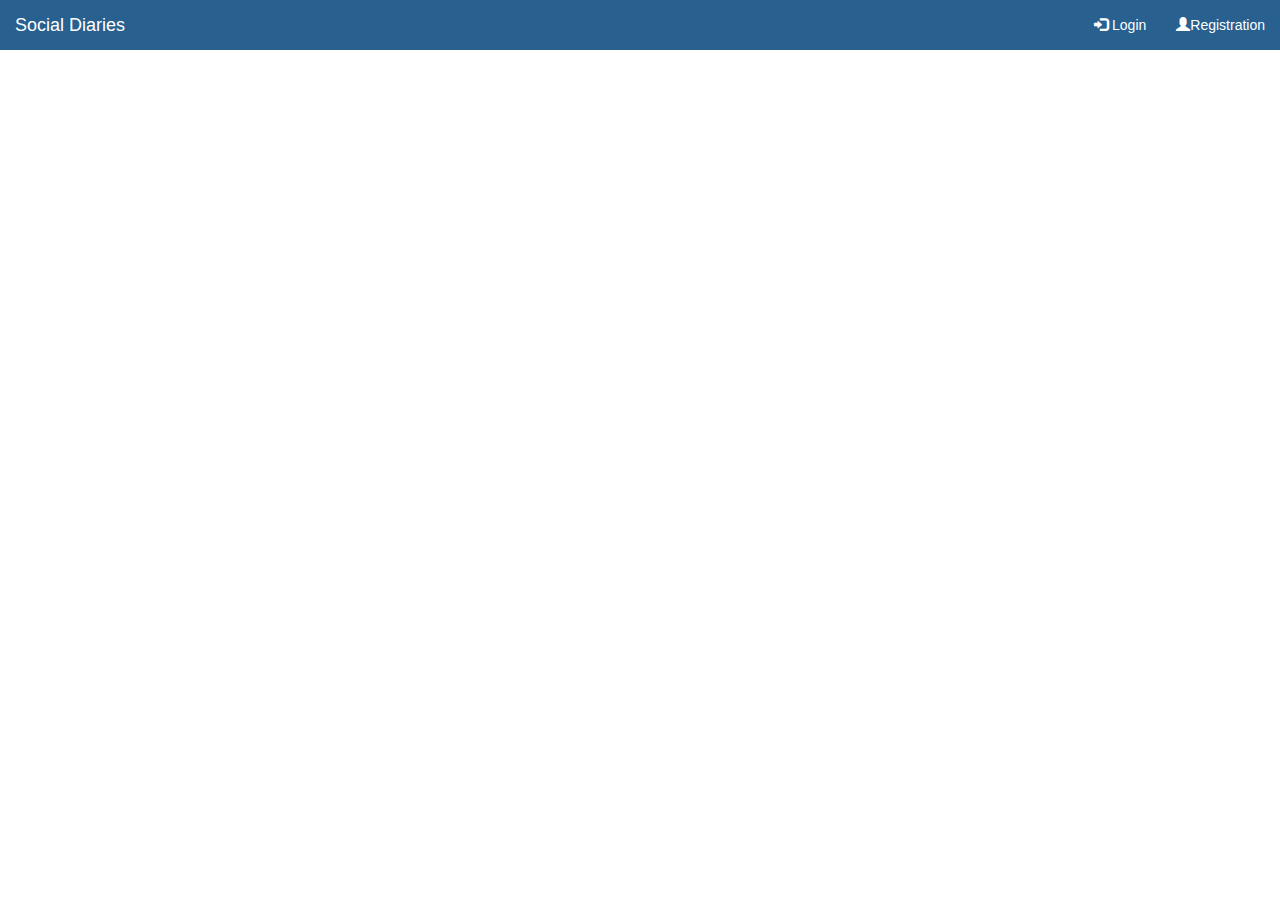
<file: index.html>
<!doctype html>
<html lang="en">
<head>
  <meta charset="utf-8">
  <title>Social Diaries</title>
  <base href="https://bhautik963.github.io/final_project/">
  <meta name="viewport" content="width=device-width, initial-scale=1">
  <!---<link rel="icon" type="image/x-icon" href="favicon.ico">--->
<link rel="stylesheet" href="styles.0e01e5a79b79f8410dec.css"></head>
<body>
  <app-root></app-root>
<script type="text/javascript" src="runtime.a66f828dca56eeb90e02.js"></script><script type="text/javascript" src="polyfills.b7b7642b82b357ed611c.js"></script><script type="text/javascript" src="scripts.7ff8d9b18b8305f0e574.js"></script><script type="text/javascript" src="main.44dd1eb6cfb2329ba3ce.js"></script></body>
</html>
</file>
<file: styles.0e01e5a79b79f8410dec.css>
# @import url(https://unpkg.com/bootstrap@4.1.0/dist/css/bootstrap.min.css) .h1-strong{font-size:35px;font-weight:700;margin-bottom:20px;padding-bottom:15px;border-bottom:1px solid #eee}.active{border-bottom:3px solid #fff}.navigation{padding:0!important}.navigation .navbar{border-radius:0!important;background:#286090!important;border:none}.navigation .navbar *{color:#fff!important}.navigation .navbar .dropdown-menu *{color:#000!important}.navbar-default .navbar-nav>.open>a,.navbar-default .navbar-nav>.open>a:focus,.navbar-default .navbar-nav>.open>a:hover{background-color:#c72e2a!important}.navigation .avatar{width:35px;height:35px;border-radius:100px;overflow:hidden;margin-top:9px;margin-right:2px}.navigation .avatar img{height:auto!important;width:38px!important}.jumbotron{padding:20px;border-radius:20px;text-align:center}.btn{margin:5px}.pointer{cursor:pointer}.item-publication .image-user,.item-user .image-user{width:75px;height:75px;border-radius:100px;overflow:hidden;margin-right:15px}.item-publication .image-user img,.item-user .image-user img{width:75px!important}.item-publication .username,.item-user .username{margin-top:10px}.item-user .nickname{color:#969393}.item-user .username .name-surname a{color:#555;font-weight:700}.sidebar-32{width:32%}#new-publication,#user-card{padding:25px;width:32%}#new-publication{padding:18px 18px 18px 8px}#user-card .avatar{width:75px;height:75px;border-radius:100px;overflow:hidden;margin-right:15px}#user-card .avatar img{width:75px!important}#user-card .name-surname{font-weight:300;font-size:17px}#user-card .name-surname a{color:#555}#user-card .name-surname .nickname{color:#969393}#user-card .label-stats,#user-card .number-stats{display:block;text-align:center;transition:.3s}#user-card .label-stats{color:#555;font-weight:700}#user-card .number-stats{color:green;font-weight:700}#user-card .following-data{float:left;padding-left:18px;padding-right:18px;margin-top:10px;border-right:2px solid #eee}#user-card .following-data:first-child{padding-left:6px}#user-card .following-data:last-child{border:none}#user-card .stats{border-top:1px solid #eee;margin-top:10px}#user-card .stats a:hover{text-decoration:none}#user-card .stats a:hover .number-stats{color:#cc1717}#publications{min-height:500px}#publications .date{color:gray}#data-profile{min-height:500px;text-align:left}#data-profile .avatar{width:185px;height:185px;border-radius:400px;overflow:hidden;margin-right:15px}#data-profile .avatar img{width:100%}#data-profile .user-name{margin-top:15px}#data-profile .user-name .label{margin-bottom:15px}#data-profile .user-name .name{font-size:24px;font-weight:700;color:#555}#data-profile .user-name .nick{font-size:24px;font-weight:400;color:gray}#data-profile .stats{border-left:2px solid #ccc;margin-left:35px;padding-left:25px;height:200px}#data-profile .stats a{font-size:20px;line-height:35px;color:#555}#data-profile .publications{margin-top:40px}.people{min-height:500px}.panel{margin-bottom:5px!important}/*!
 * Bootstrap v3.3.6 (http://getbootstrap.com)
 * Copyright 2011-2015 Twitter, Inc.
 * Licensed under MIT (https://github.com/twbs/bootstrap/blob/master/LICENSE)
 *//*! normalize.css v3.0.3 | MIT License | github.com/necolas/normalize.css */html{font-family:sans-serif;-webkit-text-size-adjust:100%;-ms-text-size-adjust:100%}article,aside,details,figcaption,figure,footer,header,hgroup,main,menu,nav,section,summary{display:block}audio,canvas,progress,video{display:inline-block;vertical-align:baseline}audio:not([controls]){display:none;height:0}[hidden],template{display:none}a:active,a:hover{outline:0}b,optgroup,strong{font-weight:700}dfn{font-style:italic}h1{margin:.67em 0}mark{color:#000;background:#ff0}sub,sup{position:relative;font-size:75%;line-height:0;vertical-align:baseline}sup{top:-.5em}sub{bottom:-.25em}img{border:0;vertical-align:middle}svg:not(:root){overflow:hidden}code,kbd,pre,samp{font-size:1em}button,input,optgroup,select,textarea{margin:0;font:inherit;color:inherit}button{overflow:visible}button,select{text-transform:none}button,html input[type=button],input[type=reset],input[type=submit]{-webkit-appearance:button;cursor:pointer}button[disabled],html input[disabled]{cursor:default}button::-moz-focus-inner,input::-moz-focus-inner{padding:0;border:0}input{line-height:normal}input[type=checkbox],input[type=radio]{box-sizing:border-box;padding:0}input[type=number]::-webkit-inner-spin-button,input[type=number]::-webkit-outer-spin-button{height:auto}input[type=search]{box-sizing:content-box;-webkit-appearance:textfield;box-sizing:border-box;-webkit-appearance:none}input[type=search]::-webkit-search-cancel-button,input[type=search]::-webkit-search-decoration{-webkit-appearance:none}textarea{overflow:auto}td,th{padding:0}/*! Source: https://github.com/h5bp/html5-boilerplate/blob/master/src/css/main.css */@media print{*,:after,:before{color:#000!important;text-shadow:none!important;background:0 0!important;box-shadow:none!important}a,a:visited{text-decoration:underline}a[href]:after{content:" (" attr(href) ")"}abbr[title]:after{content:" (" attr(title) ")"}a[href^="#"]:after,a[href^="javascript:"]:after{content:""}blockquote,pre{border:1px solid #999;page-break-inside:avoid}thead{display:table-header-group}img,tr{page-break-inside:avoid}img{max-width:100%!important}h2,h3,p{orphans:3;widows:3}h2,h3{page-break-after:avoid}.navbar{display:none}.btn>.caret,.dropup>.btn>.caret{border-top-color:#000!important}.label{border:1px solid #000}.table{border-collapse:collapse!important}.table td,.table th{background-color:#fff!important}.table-bordered td,.table-bordered th{border:1px solid #ddd!important}}@font-face{font-family:'Glyphicons Halflings';src:url(glyphicons-halflings-regular.f4769f9bdb7466be6508.eot);src:url(glyphicons-halflings-regular.f4769f9bdb7466be6508.eot?#iefix) format('embedded-opentype'),url(glyphicons-halflings-regular.448c34a56d699c29117a.woff2) format('woff2'),url(glyphicons-halflings-regular.fa2772327f55d8198301.woff) format('woff'),url(glyphicons-halflings-regular.e18bbf611f2a2e43afc0.ttf) format('truetype'),url(glyphicons-halflings-regular.89889688147bd7575d63.svg#glyphicons_halflingsregular) format('svg')}.glyphicon{position:relative;top:1px;display:inline-block;font-family:'Glyphicons Halflings';font-style:normal;font-weight:400;line-height:1;-webkit-font-smoothing:antialiased;-moz-osx-font-smoothing:grayscale}.glyphicon-asterisk:before{content:"\002a"}.glyphicon-plus:before{content:"\002b"}.glyphicon-eur:before,.glyphicon-euro:before{content:"\20ac"}.glyphicon-minus:before{content:"\2212"}.glyphicon-cloud:before{content:"\2601"}.glyphicon-envelope:before{content:"\2709"}.glyphicon-pencil:before{content:"\270f"}.glyphicon-glass:before{content:"\e001"}.glyphicon-music:before{content:"\e002"}.glyphicon-search:before{content:"\e003"}.glyphicon-heart:before{content:"\e005"}.glyphicon-star:before{content:"\e006"}.glyphicon-star-empty:before{content:"\e007"}.glyphicon-user:before{content:"\e008"}.glyphicon-film:before{content:"\e009"}.glyphicon-th-large:before{content:"\e010"}.glyphicon-th:before{content:"\e011"}.glyphicon-th-list:before{content:"\e012"}.glyphicon-ok:before{content:"\e013"}.glyphicon-remove:before{content:"\e014"}.glyphicon-zoom-in:before{content:"\e015"}.glyphicon-zoom-out:before{content:"\e016"}.glyphicon-off:before{content:"\e017"}.glyphicon-signal:before{content:"\e018"}.glyphicon-cog:before{content:"\e019"}.glyphicon-trash:before{content:"\e020"}.glyphicon-home:before{content:"\e021"}.glyphicon-file:before{content:"\e022"}.glyphicon-time:before{content:"\e023"}.glyphicon-road:before{content:"\e024"}.glyphicon-download-alt:before{content:"\e025"}.glyphicon-download:before{content:"\e026"}.glyphicon-upload:before{content:"\e027"}.glyphicon-inbox:before{content:"\e028"}.glyphicon-play-circle:before{content:"\e029"}.glyphicon-repeat:before{content:"\e030"}.glyphicon-refresh:before{content:"\e031"}.glyphicon-list-alt:before{content:"\e032"}.glyphicon-lock:before{content:"\e033"}.glyphicon-flag:before{content:"\e034"}.glyphicon-headphones:before{content:"\e035"}.glyphicon-volume-off:before{content:"\e036"}.glyphicon-volume-down:before{content:"\e037"}.glyphicon-volume-up:before{content:"\e038"}.glyphicon-qrcode:before{content:"\e039"}.glyphicon-barcode:before{content:"\e040"}.glyphicon-tag:before{content:"\e041"}.glyphicon-tags:before{content:"\e042"}.glyphicon-book:before{content:"\e043"}.glyphicon-bookmark:before{content:"\e044"}.glyphicon-print:before{content:"\e045"}.glyphicon-camera:before{content:"\e046"}.glyphicon-font:before{content:"\e047"}.glyphicon-bold:before{content:"\e048"}.glyphicon-italic:before{content:"\e049"}.glyphicon-text-height:before{content:"\e050"}.glyphicon-text-width:before{content:"\e051"}.glyphicon-align-left:before{content:"\e052"}.glyphicon-align-center:before{content:"\e053"}.glyphicon-align-right:before{content:"\e054"}.glyphicon-align-justify:before{content:"\e055"}.glyphicon-list:before{content:"\e056"}.glyphicon-indent-left:before{content:"\e057"}.glyphicon-indent-right:before{content:"\e058"}.glyphicon-facetime-video:before{content:"\e059"}.glyphicon-picture:before{content:"\e060"}.glyphicon-map-marker:before{content:"\e062"}.glyphicon-adjust:before{content:"\e063"}.glyphicon-tint:before{content:"\e064"}.glyphicon-edit:before{content:"\e065"}.glyphicon-share:before{content:"\e066"}.glyphicon-check:before{content:"\e067"}.glyphicon-move:before{content:"\e068"}.glyphicon-step-backward:before{content:"\e069"}.glyphicon-fast-backward:before{content:"\e070"}.glyphicon-backward:before{content:"\e071"}.glyphicon-play:before{content:"\e072"}.glyphicon-pause:before{content:"\e073"}.glyphicon-stop:before{content:"\e074"}.glyphicon-forward:before{content:"\e075"}.glyphicon-fast-forward:before{content:"\e076"}.glyphicon-step-forward:before{content:"\e077"}.glyphicon-eject:before{content:"\e078"}.glyphicon-chevron-left:before{content:"\e079"}.glyphicon-chevron-right:before{content:"\e080"}.glyphicon-plus-sign:before{content:"\e081"}.glyphicon-minus-sign:before{content:"\e082"}.glyphicon-remove-sign:before{content:"\e083"}.glyphicon-ok-sign:before{content:"\e084"}.glyphicon-question-sign:before{content:"\e085"}.glyphicon-info-sign:before{content:"\e086"}.glyphicon-screenshot:before{content:"\e087"}.glyphicon-remove-circle:before{content:"\e088"}.glyphicon-ok-circle:before{content:"\e089"}.glyphicon-ban-circle:before{content:"\e090"}.glyphicon-arrow-left:before{content:"\e091"}.glyphicon-arrow-right:before{content:"\e092"}.glyphicon-arrow-up:before{content:"\e093"}.glyphicon-arrow-down:before{content:"\e094"}.glyphicon-share-alt:before{content:"\e095"}.glyphicon-resize-full:before{content:"\e096"}.glyphicon-resize-small:before{content:"\e097"}.glyphicon-exclamation-sign:before{content:"\e101"}.glyphicon-gift:before{content:"\e102"}.glyphicon-leaf:before{content:"\e103"}.glyphicon-fire:before{content:"\e104"}.glyphicon-eye-open:before{content:"\e105"}.glyphicon-eye-close:before{content:"\e106"}.glyphicon-warning-sign:before{content:"\e107"}.glyphicon-plane:before{content:"\e108"}.glyphicon-calendar:before{content:"\e109"}.glyphicon-random:before{content:"\e110"}.glyphicon-comment:before{content:"\e111"}.glyphicon-magnet:before{content:"\e112"}.glyphicon-chevron-up:before{content:"\e113"}.glyphicon-chevron-down:before{content:"\e114"}.glyphicon-retweet:before{content:"\e115"}.glyphicon-shopping-cart:before{content:"\e116"}.glyphicon-folder-close:before{content:"\e117"}.glyphicon-folder-open:before{content:"\e118"}.glyphicon-resize-vertical:before{content:"\e119"}.glyphicon-resize-horizontal:before{content:"\e120"}.glyphicon-hdd:before{content:"\e121"}.glyphicon-bullhorn:before{content:"\e122"}.glyphicon-bell:before{content:"\e123"}.glyphicon-certificate:before{content:"\e124"}.glyphicon-thumbs-up:before{content:"\e125"}.glyphicon-thumbs-down:before{content:"\e126"}.glyphicon-hand-right:before{content:"\e127"}.glyphicon-hand-left:before{content:"\e128"}.glyphicon-hand-up:before{content:"\e129"}.glyphicon-hand-down:before{content:"\e130"}.glyphicon-circle-arrow-right:before{content:"\e131"}.glyphicon-circle-arrow-left:before{content:"\e132"}.glyphicon-circle-arrow-up:before{content:"\e133"}.glyphicon-circle-arrow-down:before{content:"\e134"}.glyphicon-globe:before{content:"\e135"}.glyphicon-wrench:before{content:"\e136"}.glyphicon-tasks:before{content:"\e137"}.glyphicon-filter:before{content:"\e138"}.glyphicon-briefcase:before{content:"\e139"}.glyphicon-fullscreen:before{content:"\e140"}.glyphicon-dashboard:before{content:"\e141"}.glyphicon-paperclip:before{content:"\e142"}.glyphicon-heart-empty:before{content:"\e143"}.glyphicon-link:before{content:"\e144"}.glyphicon-phone:before{content:"\e145"}.glyphicon-pushpin:before{content:"\e146"}.glyphicon-usd:before{content:"\e148"}.glyphicon-gbp:before{content:"\e149"}.glyphicon-sort:before{content:"\e150"}.glyphicon-sort-by-alphabet:before{content:"\e151"}.glyphicon-sort-by-alphabet-alt:before{content:"\e152"}.glyphicon-sort-by-order:before{content:"\e153"}.glyphicon-sort-by-order-alt:before{content:"\e154"}.glyphicon-sort-by-attributes:before{content:"\e155"}.glyphicon-sort-by-attributes-alt:before{content:"\e156"}.glyphicon-unchecked:before{content:"\e157"}.glyphicon-expand:before{content:"\e158"}.glyphicon-collapse-down:before{content:"\e159"}.glyphicon-collapse-up:before{content:"\e160"}.glyphicon-log-in:before{content:"\e161"}.glyphicon-flash:before{content:"\e162"}.glyphicon-log-out:before{content:"\e163"}.glyphicon-new-window:before{content:"\e164"}.glyphicon-record:before{content:"\e165"}.glyphicon-save:before{content:"\e166"}.glyphicon-open:before{content:"\e167"}.glyphicon-saved:before{content:"\e168"}.glyphicon-import:before{content:"\e169"}.glyphicon-export:before{content:"\e170"}.glyphicon-send:before{content:"\e171"}.glyphicon-floppy-disk:before{content:"\e172"}.glyphicon-floppy-saved:before{content:"\e173"}.glyphicon-floppy-remove:before{content:"\e174"}.glyphicon-floppy-save:before{content:"\e175"}.glyphicon-floppy-open:before{content:"\e176"}.glyphicon-credit-card:before{content:"\e177"}.glyphicon-transfer:before{content:"\e178"}.glyphicon-cutlery:before{content:"\e179"}.glyphicon-header:before{content:"\e180"}.glyphicon-compressed:before{content:"\e181"}.glyphicon-earphone:before{content:"\e182"}.glyphicon-phone-alt:before{content:"\e183"}.glyphicon-tower:before{content:"\e184"}.glyphicon-stats:before{content:"\e185"}.glyphicon-sd-video:before{content:"\e186"}.glyphicon-hd-video:before{content:"\e187"}.glyphicon-subtitles:before{content:"\e188"}.glyphicon-sound-stereo:before{content:"\e189"}.glyphicon-sound-dolby:before{content:"\e190"}.glyphicon-sound-5-1:before{content:"\e191"}.glyphicon-sound-6-1:before{content:"\e192"}.glyphicon-sound-7-1:before{content:"\e193"}.glyphicon-copyright-mark:before{content:"\e194"}.glyphicon-registration-mark:before{content:"\e195"}.glyphicon-cloud-download:before{content:"\e197"}.glyphicon-cloud-upload:before{content:"\e198"}.glyphicon-tree-conifer:before{content:"\e199"}.glyphicon-tree-deciduous:before{content:"\e200"}.glyphicon-cd:before{content:"\e201"}.glyphicon-save-file:before{content:"\e202"}.glyphicon-open-file:before{content:"\e203"}.glyphicon-level-up:before{content:"\e204"}.glyphicon-copy:before{content:"\e205"}.glyphicon-paste:before{content:"\e206"}.glyphicon-alert:before{content:"\e209"}.glyphicon-equalizer:before{content:"\e210"}.glyphicon-king:before{content:"\e211"}.glyphicon-queen:before{content:"\e212"}.glyphicon-pawn:before{content:"\e213"}.glyphicon-bishop:before{content:"\e214"}.glyphicon-knight:before{content:"\e215"}.glyphicon-baby-formula:before{content:"\e216"}.glyphicon-tent:before{content:"\26fa"}.glyphicon-blackboard:before{content:"\e218"}.glyphicon-bed:before{content:"\e219"}.glyphicon-apple:before{content:"\f8ff"}.glyphicon-erase:before{content:"\e221"}.glyphicon-hourglass:before{content:"\231b"}.glyphicon-lamp:before{content:"\e223"}.glyphicon-duplicate:before{content:"\e224"}.glyphicon-piggy-bank:before{content:"\e225"}.glyphicon-scissors:before{content:"\e226"}.glyphicon-bitcoin:before,.glyphicon-btc:before,.glyphicon-xbt:before{content:"\e227"}.glyphicon-jpy:before,.glyphicon-yen:before{content:"\00a5"}.glyphicon-rub:before,.glyphicon-ruble:before{content:"\20bd"}.glyphicon-scale:before{content:"\e230"}.glyphicon-ice-lolly:before{content:"\e231"}.glyphicon-ice-lolly-tasted:before{content:"\e232"}.glyphicon-education:before{content:"\e233"}.glyphicon-option-horizontal:before{content:"\e234"}.glyphicon-option-vertical:before{content:"\e235"}.glyphicon-menu-hamburger:before{content:"\e236"}.glyphicon-modal-window:before{content:"\e237"}.glyphicon-oil:before{content:"\e238"}.glyphicon-grain:before{content:"\e239"}.glyphicon-sunglasses:before{content:"\e240"}.glyphicon-text-size:before{content:"\e241"}.glyphicon-text-color:before{content:"\e242"}.glyphicon-text-background:before{content:"\e243"}.glyphicon-object-align-top:before{content:"\e244"}.glyphicon-object-align-bottom:before{content:"\e245"}.glyphicon-object-align-horizontal:before{content:"\e246"}.glyphicon-object-align-left:before{content:"\e247"}.glyphicon-object-align-vertical:before{content:"\e248"}.glyphicon-object-align-right:before{content:"\e249"}.glyphicon-triangle-right:before{content:"\e250"}.glyphicon-triangle-left:before{content:"\e251"}.glyphicon-triangle-bottom:before{content:"\e252"}.glyphicon-triangle-top:before{content:"\e253"}.glyphicon-console:before{content:"\e254"}.glyphicon-superscript:before{content:"\e255"}.glyphicon-subscript:before{content:"\e256"}.glyphicon-menu-left:before{content:"\e257"}.glyphicon-menu-right:before{content:"\e258"}.glyphicon-menu-down:before{content:"\e259"}.glyphicon-menu-up:before{content:"\e260"}*,:after,:before{box-sizing:border-box}html{font-size:10px;-webkit-tap-highlight-color:transparent}body{margin:0;font-family:"Helvetica Neue",Helvetica,Arial,sans-serif;font-size:14px;line-height:1.42857143;color:#333;background-color:#fff}button,input,select,textarea{font-family:inherit;font-size:inherit;line-height:inherit}a{background-color:transparent;color:#337ab7;text-decoration:none}a:focus,a:hover{color:#23527c;text-decoration:underline}a:focus{outline:dotted thin;outline:-webkit-focus-ring-color auto 5px;outline-offset:-2px}figure{margin:0}.carousel-inner>.item>a>img,.carousel-inner>.item>img,.img-responsive,.thumbnail a>img,.thumbnail>img{display:block;max-width:100%;height:auto}.img-rounded{border-radius:6px}.img-thumbnail{display:inline-block;max-width:100%;height:auto;padding:4px;line-height:1.42857143;background-color:#fff;border:1px solid #ddd;border-radius:4px;transition:.2s ease-in-out}.img-circle{border-radius:50%}hr{height:0;box-sizing:content-box;margin-top:20px;margin-bottom:20px;border:0;border-top:1px solid #eee}.sr-only{position:absolute;width:1px;height:1px;padding:0;margin:-1px;overflow:hidden;clip:rect(0,0,0,0);border:0}.sr-only-focusable:active,.sr-only-focusable:focus{position:static;width:auto;height:auto;margin:0;overflow:visible;clip:auto}[role=button]{cursor:pointer}.h1,.h2,.h3,.h4,.h5,.h6,h1,h2,h3,h4,h5,h6{font-family:inherit;font-weight:500;line-height:1.1;color:inherit}.h1 .small,.h1 small,.h2 .small,.h2 small,.h3 .small,.h3 small,.h4 .small,.h4 small,.h5 .small,.h5 small,.h6 .small,.h6 small,h1 .small,h1 small,h2 .small,h2 small,h3 .small,h3 small,h4 .small,h4 small,h5 .small,h5 small,h6 .small,h6 small{font-weight:400;line-height:1;color:#777}.h1,.h2,.h3,h1,h2,h3{margin-top:20px;margin-bottom:10px}.h1 .small,.h1 small,.h2 .small,.h2 small,.h3 .small,.h3 small,h1 .small,h1 small,h2 .small,h2 small,h3 .small,h3 small{font-size:65%}.h4,.h5,.h6,h4,h5,h6{margin-top:10px;margin-bottom:10px}.h4 .small,.h4 small,.h5 .small,.h5 small,.h6 .small,.h6 small,h4 .small,h4 small,h5 .small,h5 small,h6 .small,h6 small{font-size:75%}.h1,h1{font-size:36px}.h2,h2{font-size:30px}.h3,h3{font-size:24px}.h4,h4{font-size:18px}.h5,h5{font-size:14px}.h6,h6{font-size:12px}p{margin:0 0 10px}.lead{margin-bottom:20px;font-size:16px;font-weight:300;line-height:1.4}@media (min-width:768px){.lead{font-size:21px}.dl-horizontal dt{float:left;width:160px;overflow:hidden;clear:left;text-align:right;text-overflow:ellipsis;white-space:nowrap}.dl-horizontal dd{margin-left:180px}}.small,small{font-size:85%}.mark,mark{padding:.2em;background-color:#fcf8e3}.text-left{text-align:left}.text-right{text-align:right}.text-center{text-align:center}.text-justify{text-align:justify}.text-nowrap{white-space:nowrap}.text-lowercase{text-transform:lowercase}.text-uppercase{text-transform:uppercase}.text-capitalize{text-transform:capitalize}.text-muted{color:#777}.text-primary{color:#337ab7}a.text-primary:focus,a.text-primary:hover{color:#286090}.text-success{color:#3c763d}a.text-success:focus,a.text-success:hover{color:#2b542c}.text-info{color:#31708f}a.text-info:focus,a.text-info:hover{color:#245269}.text-warning{color:#8a6d3b}a.text-warning:focus,a.text-warning:hover{color:#66512c}.text-danger{color:#a94442}a.text-danger:focus,a.text-danger:hover{color:#843534}.bg-primary{color:#fff;background-color:#337ab7}a.bg-primary:focus,a.bg-primary:hover{background-color:#286090}.bg-success{background-color:#dff0d8}a.bg-success:focus,a.bg-success:hover{background-color:#c1e2b3}.bg-info{background-color:#d9edf7}a.bg-info:focus,a.bg-info:hover{background-color:#afd9ee}.bg-warning{background-color:#fcf8e3}a.bg-warning:focus,a.bg-warning:hover{background-color:#f7ecb5}.bg-danger{background-color:#f2dede}a.bg-danger:focus,a.bg-danger:hover{background-color:#e4b9b9}.page-header{padding-bottom:9px;margin:40px 0 20px;border-bottom:1px solid #eee}ol,ul{margin-top:0;margin-bottom:10px}ol ol,ol ul,ul ol,ul ul{margin-bottom:0}.list-unstyled{padding-left:0;list-style:none}.list-inline{padding-left:0;margin-left:-5px;list-style:none}.list-inline>li{display:inline-block;padding-right:5px;padding-left:5px}dl{margin-top:0;margin-bottom:20px}dd,dt{line-height:1.42857143}dt{font-weight:700}dd{margin-left:0}abbr[data-original-title],abbr[title]{cursor:help;border-bottom:1px dotted #777}.initialism{font-size:90%;text-transform:uppercase}blockquote{padding:10px 20px;margin:0 0 20px;font-size:17.5px;border-left:5px solid #eee}blockquote ol:last-child,blockquote p:last-child,blockquote ul:last-child{margin-bottom:0}blockquote .small,blockquote footer,blockquote small{display:block;font-size:80%;line-height:1.42857143;color:#777}blockquote .small:before,blockquote footer:before,blockquote small:before{content:'\2014 \00A0'}.blockquote-reverse,blockquote.pull-right{padding-right:15px;padding-left:0;text-align:right;border-right:5px solid #eee;border-left:0}.blockquote-reverse .small:before,.blockquote-reverse footer:before,.blockquote-reverse small:before,blockquote.pull-right .small:before,blockquote.pull-right footer:before,blockquote.pull-right small:before{content:''}.blockquote-reverse .small:after,.blockquote-reverse footer:after,.blockquote-reverse small:after,blockquote.pull-right .small:after,blockquote.pull-right footer:after,blockquote.pull-right small:after{content:'\00A0 \2014'}address{margin-bottom:20px;font-style:normal;line-height:1.42857143}code,kbd,pre,samp{font-family:Menlo,Monaco,Consolas,"Courier New",monospace}code{padding:2px 4px;font-size:90%;color:#c7254e;background-color:#f9f2f4;border-radius:4px}kbd{padding:2px 4px;font-size:90%;color:#fff;background-color:#333;border-radius:3px;box-shadow:inset 0 -1px 0 rgba(0,0,0,.25)}kbd kbd{padding:0;font-size:100%;font-weight:700;box-shadow:none}pre{overflow:auto;display:block;padding:9.5px;margin:0 0 10px;font-size:13px;line-height:1.42857143;color:#333;word-break:break-all;word-wrap:break-word;background-color:#f5f5f5;border:1px solid #ccc;border-radius:4px}pre code{padding:0;font-size:inherit;color:inherit;white-space:pre-wrap;background-color:transparent;border-radius:0}.pre-scrollable{max-height:340px;overflow-y:scroll}.container{padding-right:15px;padding-left:15px;margin-right:auto;margin-left:auto}@media (min-width:768px){.container{width:750px}}@media (min-width:992px){.container{width:970px}}@media (min-width:1200px){.container{width:1170px}}.container-fluid{padding-right:15px;padding-left:15px;margin-right:auto;margin-left:auto}.row{margin-right:-15px;margin-left:-15px}.col-lg-1,.col-lg-10,.col-lg-11,.col-lg-12,.col-lg-2,.col-lg-3,.col-lg-4,.col-lg-5,.col-lg-6,.col-lg-7,.col-lg-8,.col-lg-9,.col-md-1,.col-md-10,.col-md-11,.col-md-12,.col-md-2,.col-md-3,.col-md-4,.col-md-5,.col-md-6,.col-md-7,.col-md-8,.col-md-9,.col-sm-1,.col-sm-10,.col-sm-11,.col-sm-12,.col-sm-2,.col-sm-3,.col-sm-4,.col-sm-5,.col-sm-6,.col-sm-7,.col-sm-8,.col-sm-9,.col-xs-1,.col-xs-10,.col-xs-11,.col-xs-12,.col-xs-2,.col-xs-3,.col-xs-4,.col-xs-5,.col-xs-6,.col-xs-7,.col-xs-8,.col-xs-9{position:relative;min-height:1px;padding-right:15px;padding-left:15px}.col-xs-1,.col-xs-10,.col-xs-11,.col-xs-12,.col-xs-2,.col-xs-3,.col-xs-4,.col-xs-5,.col-xs-6,.col-xs-7,.col-xs-8,.col-xs-9{float:left}.col-xs-12{width:100%}.col-xs-11{width:91.66666667%}.col-xs-10{width:83.33333333%}.col-xs-9{width:75%}.col-xs-8{width:66.66666667%}.col-xs-7{width:58.33333333%}.col-xs-6{width:50%}.col-xs-5{width:41.66666667%}.col-xs-4{width:33.33333333%}.col-xs-3{width:25%}.col-xs-2{width:16.66666667%}.col-xs-1{width:8.33333333%}.col-xs-pull-12{right:100%}.col-xs-pull-11{right:91.66666667%}.col-xs-pull-10{right:83.33333333%}.col-xs-pull-9{right:75%}.col-xs-pull-8{right:66.66666667%}.col-xs-pull-7{right:58.33333333%}.col-xs-pull-6{right:50%}.col-xs-pull-5{right:41.66666667%}.col-xs-pull-4{right:33.33333333%}.col-xs-pull-3{right:25%}.col-xs-pull-2{right:16.66666667%}.col-xs-pull-1{right:8.33333333%}.col-xs-pull-0{right:auto}.col-xs-push-12{left:100%}.col-xs-push-11{left:91.66666667%}.col-xs-push-10{left:83.33333333%}.col-xs-push-9{left:75%}.col-xs-push-8{left:66.66666667%}.col-xs-push-7{left:58.33333333%}.col-xs-push-6{left:50%}.col-xs-push-5{left:41.66666667%}.col-xs-push-4{left:33.33333333%}.col-xs-push-3{left:25%}.col-xs-push-2{left:16.66666667%}.col-xs-push-1{left:8.33333333%}.col-xs-push-0{left:auto}.col-xs-offset-12{margin-left:100%}.col-xs-offset-11{margin-left:91.66666667%}.col-xs-offset-10{margin-left:83.33333333%}.col-xs-offset-9{margin-left:75%}.col-xs-offset-8{margin-left:66.66666667%}.col-xs-offset-7{margin-left:58.33333333%}.col-xs-offset-6{margin-left:50%}.col-xs-offset-5{margin-left:41.66666667%}.col-xs-offset-4{margin-left:33.33333333%}.col-xs-offset-3{margin-left:25%}.col-xs-offset-2{margin-left:16.66666667%}.col-xs-offset-1{margin-left:8.33333333%}.col-xs-offset-0{margin-left:0}@media (min-width:768px){.col-sm-1,.col-sm-10,.col-sm-11,.col-sm-12,.col-sm-2,.col-sm-3,.col-sm-4,.col-sm-5,.col-sm-6,.col-sm-7,.col-sm-8,.col-sm-9{float:left}.col-sm-12{width:100%}.col-sm-11{width:91.66666667%}.col-sm-10{width:83.33333333%}.col-sm-9{width:75%}.col-sm-8{width:66.66666667%}.col-sm-7{width:58.33333333%}.col-sm-6{width:50%}.col-sm-5{width:41.66666667%}.col-sm-4{width:33.33333333%}.col-sm-3{width:25%}.col-sm-2{width:16.66666667%}.col-sm-1{width:8.33333333%}.col-sm-pull-12{right:100%}.col-sm-pull-11{right:91.66666667%}.col-sm-pull-10{right:83.33333333%}.col-sm-pull-9{right:75%}.col-sm-pull-8{right:66.66666667%}.col-sm-pull-7{right:58.33333333%}.col-sm-pull-6{right:50%}.col-sm-pull-5{right:41.66666667%}.col-sm-pull-4{right:33.33333333%}.col-sm-pull-3{right:25%}.col-sm-pull-2{right:16.66666667%}.col-sm-pull-1{right:8.33333333%}.col-sm-pull-0{right:auto}.col-sm-push-12{left:100%}.col-sm-push-11{left:91.66666667%}.col-sm-push-10{left:83.33333333%}.col-sm-push-9{left:75%}.col-sm-push-8{left:66.66666667%}.col-sm-push-7{left:58.33333333%}.col-sm-push-6{left:50%}.col-sm-push-5{left:41.66666667%}.col-sm-push-4{left:33.33333333%}.col-sm-push-3{left:25%}.col-sm-push-2{left:16.66666667%}.col-sm-push-1{left:8.33333333%}.col-sm-push-0{left:auto}.col-sm-offset-12{margin-left:100%}.col-sm-offset-11{margin-left:91.66666667%}.col-sm-offset-10{margin-left:83.33333333%}.col-sm-offset-9{margin-left:75%}.col-sm-offset-8{margin-left:66.66666667%}.col-sm-offset-7{margin-left:58.33333333%}.col-sm-offset-6{margin-left:50%}.col-sm-offset-5{margin-left:41.66666667%}.col-sm-offset-4{margin-left:33.33333333%}.col-sm-offset-3{margin-left:25%}.col-sm-offset-2{margin-left:16.66666667%}.col-sm-offset-1{margin-left:8.33333333%}.col-sm-offset-0{margin-left:0}}@media (min-width:992px){.col-md-1,.col-md-10,.col-md-11,.col-md-12,.col-md-2,.col-md-3,.col-md-4,.col-md-5,.col-md-6,.col-md-7,.col-md-8,.col-md-9{float:left}.col-md-12{width:100%}.col-md-11{width:91.66666667%}.col-md-10{width:83.33333333%}.col-md-9{width:75%}.col-md-8{width:66.66666667%}.col-md-7{width:58.33333333%}.col-md-6{width:50%}.col-md-5{width:41.66666667%}.col-md-4{width:33.33333333%}.col-md-3{width:25%}.col-md-2{width:16.66666667%}.col-md-1{width:8.33333333%}.col-md-pull-12{right:100%}.col-md-pull-11{right:91.66666667%}.col-md-pull-10{right:83.33333333%}.col-md-pull-9{right:75%}.col-md-pull-8{right:66.66666667%}.col-md-pull-7{right:58.33333333%}.col-md-pull-6{right:50%}.col-md-pull-5{right:41.66666667%}.col-md-pull-4{right:33.33333333%}.col-md-pull-3{right:25%}.col-md-pull-2{right:16.66666667%}.col-md-pull-1{right:8.33333333%}.col-md-pull-0{right:auto}.col-md-push-12{left:100%}.col-md-push-11{left:91.66666667%}.col-md-push-10{left:83.33333333%}.col-md-push-9{left:75%}.col-md-push-8{left:66.66666667%}.col-md-push-7{left:58.33333333%}.col-md-push-6{left:50%}.col-md-push-5{left:41.66666667%}.col-md-push-4{left:33.33333333%}.col-md-push-3{left:25%}.col-md-push-2{left:16.66666667%}.col-md-push-1{left:8.33333333%}.col-md-push-0{left:auto}.col-md-offset-12{margin-left:100%}.col-md-offset-11{margin-left:91.66666667%}.col-md-offset-10{margin-left:83.33333333%}.col-md-offset-9{margin-left:75%}.col-md-offset-8{margin-left:66.66666667%}.col-md-offset-7{margin-left:58.33333333%}.col-md-offset-6{margin-left:50%}.col-md-offset-5{margin-left:41.66666667%}.col-md-offset-4{margin-left:33.33333333%}.col-md-offset-3{margin-left:25%}.col-md-offset-2{margin-left:16.66666667%}.col-md-offset-1{margin-left:8.33333333%}.col-md-offset-0{margin-left:0}}@media (min-width:1200px){.col-lg-1,.col-lg-10,.col-lg-11,.col-lg-12,.col-lg-2,.col-lg-3,.col-lg-4,.col-lg-5,.col-lg-6,.col-lg-7,.col-lg-8,.col-lg-9{float:left}.col-lg-12{width:100%}.col-lg-11{width:91.66666667%}.col-lg-10{width:83.33333333%}.col-lg-9{width:75%}.col-lg-8{width:66.66666667%}.col-lg-7{width:58.33333333%}.col-lg-6{width:50%}.col-lg-5{width:41.66666667%}.col-lg-4{width:33.33333333%}.col-lg-3{width:25%}.col-lg-2{width:16.66666667%}.col-lg-1{width:8.33333333%}.col-lg-pull-12{right:100%}.col-lg-pull-11{right:91.66666667%}.col-lg-pull-10{right:83.33333333%}.col-lg-pull-9{right:75%}.col-lg-pull-8{right:66.66666667%}.col-lg-pull-7{right:58.33333333%}.col-lg-pull-6{right:50%}.col-lg-pull-5{right:41.66666667%}.col-lg-pull-4{right:33.33333333%}.col-lg-pull-3{right:25%}.col-lg-pull-2{right:16.66666667%}.col-lg-pull-1{right:8.33333333%}.col-lg-pull-0{right:auto}.col-lg-push-12{left:100%}.col-lg-push-11{left:91.66666667%}.col-lg-push-10{left:83.33333333%}.col-lg-push-9{left:75%}.col-lg-push-8{left:66.66666667%}.col-lg-push-7{left:58.33333333%}.col-lg-push-6{left:50%}.col-lg-push-5{left:41.66666667%}.col-lg-push-4{left:33.33333333%}.col-lg-push-3{left:25%}.col-lg-push-2{left:16.66666667%}.col-lg-push-1{left:8.33333333%}.col-lg-push-0{left:auto}.col-lg-offset-12{margin-left:100%}.col-lg-offset-11{margin-left:91.66666667%}.col-lg-offset-10{margin-left:83.33333333%}.col-lg-offset-9{margin-left:75%}.col-lg-offset-8{margin-left:66.66666667%}.col-lg-offset-7{margin-left:58.33333333%}.col-lg-offset-6{margin-left:50%}.col-lg-offset-5{margin-left:41.66666667%}.col-lg-offset-4{margin-left:33.33333333%}.col-lg-offset-3{margin-left:25%}.col-lg-offset-2{margin-left:16.66666667%}.col-lg-offset-1{margin-left:8.33333333%}.col-lg-offset-0{margin-left:0}}table{border-spacing:0;border-collapse:collapse;background-color:transparent}caption{padding-top:8px;padding-bottom:8px;color:#777;text-align:left}th{text-align:left}.table{width:100%;max-width:100%;margin-bottom:20px}.table>tbody>tr>td,.table>tbody>tr>th,.table>tfoot>tr>td,.table>tfoot>tr>th,.table>thead>tr>td,.table>thead>tr>th{padding:8px;line-height:1.42857143;vertical-align:top;border-top:1px solid #ddd}.table>thead>tr>th{vertical-align:bottom;border-bottom:2px solid #ddd}.table>caption+thead>tr:first-child>td,.table>caption+thead>tr:first-child>th,.table>colgroup+thead>tr:first-child>td,.table>colgroup+thead>tr:first-child>th,.table>thead:first-child>tr:first-child>td,.table>thead:first-child>tr:first-child>th{border-top:0}.table>tbody+tbody{border-top:2px solid #ddd}.table .table{background-color:#fff}.table-condensed>tbody>tr>td,.table-condensed>tbody>tr>th,.table-condensed>tfoot>tr>td,.table-condensed>tfoot>tr>th,.table-condensed>thead>tr>td,.table-condensed>thead>tr>th{padding:5px}.table-bordered,.table-bordered>tbody>tr>td,.table-bordered>tbody>tr>th,.table-bordered>tfoot>tr>td,.table-bordered>tfoot>tr>th,.table-bordered>thead>tr>td,.table-bordered>thead>tr>th{border:1px solid #ddd}.table-bordered>thead>tr>td,.table-bordered>thead>tr>th{border-bottom-width:2px}.table-striped>tbody>tr:nth-of-type(odd){background-color:#f9f9f9}.table-hover>tbody>tr:hover{background-color:#f5f5f5}table col[class*=col-]{position:static;display:table-column;float:none}table td[class*=col-],table th[class*=col-]{position:static;display:table-cell;float:none}.table>tbody>tr.active>td,.table>tbody>tr.active>th,.table>tbody>tr>td.active,.table>tbody>tr>th.active,.table>tfoot>tr.active>td,.table>tfoot>tr.active>th,.table>tfoot>tr>td.active,.table>tfoot>tr>th.active,.table>thead>tr.active>td,.table>thead>tr.active>th,.table>thead>tr>td.active,.table>thead>tr>th.active{background-color:#f5f5f5}.table-hover>tbody>tr.active:hover>td,.table-hover>tbody>tr.active:hover>th,.table-hover>tbody>tr:hover>.active,.table-hover>tbody>tr>td.active:hover,.table-hover>tbody>tr>th.active:hover{background-color:#e8e8e8}.table>tbody>tr.success>td,.table>tbody>tr.success>th,.table>tbody>tr>td.success,.table>tbody>tr>th.success,.table>tfoot>tr.success>td,.table>tfoot>tr.success>th,.table>tfoot>tr>td.success,.table>tfoot>tr>th.success,.table>thead>tr.success>td,.table>thead>tr.success>th,.table>thead>tr>td.success,.table>thead>tr>th.success{background-color:#dff0d8}.table-hover>tbody>tr.success:hover>td,.table-hover>tbody>tr.success:hover>th,.table-hover>tbody>tr:hover>.success,.table-hover>tbody>tr>td.success:hover,.table-hover>tbody>tr>th.success:hover{background-color:#d0e9c6}.table>tbody>tr.info>td,.table>tbody>tr.info>th,.table>tbody>tr>td.info,.table>tbody>tr>th.info,.table>tfoot>tr.info>td,.table>tfoot>tr.info>th,.table>tfoot>tr>td.info,.table>tfoot>tr>th.info,.table>thead>tr.info>td,.table>thead>tr.info>th,.table>thead>tr>td.info,.table>thead>tr>th.info{background-color:#d9edf7}.table-hover>tbody>tr.info:hover>td,.table-hover>tbody>tr.info:hover>th,.table-hover>tbody>tr:hover>.info,.table-hover>tbody>tr>td.info:hover,.table-hover>tbody>tr>th.info:hover{background-color:#c4e3f3}.table>tbody>tr.warning>td,.table>tbody>tr.warning>th,.table>tbody>tr>td.warning,.table>tbody>tr>th.warning,.table>tfoot>tr.warning>td,.table>tfoot>tr.warning>th,.table>tfoot>tr>td.warning,.table>tfoot>tr>th.warning,.table>thead>tr.warning>td,.table>thead>tr.warning>th,.table>thead>tr>td.warning,.table>thead>tr>th.warning{background-color:#fcf8e3}.table-hover>tbody>tr.warning:hover>td,.table-hover>tbody>tr.warning:hover>th,.table-hover>tbody>tr:hover>.warning,.table-hover>tbody>tr>td.warning:hover,.table-hover>tbody>tr>th.warning:hover{background-color:#faf2cc}.table>tbody>tr.danger>td,.table>tbody>tr.danger>th,.table>tbody>tr>td.danger,.table>tbody>tr>th.danger,.table>tfoot>tr.danger>td,.table>tfoot>tr.danger>th,.table>tfoot>tr>td.danger,.table>tfoot>tr>th.danger,.table>thead>tr.danger>td,.table>thead>tr.danger>th,.table>thead>tr>td.danger,.table>thead>tr>th.danger{background-color:#f2dede}.table-hover>tbody>tr.danger:hover>td,.table-hover>tbody>tr.danger:hover>th,.table-hover>tbody>tr:hover>.danger,.table-hover>tbody>tr>td.danger:hover,.table-hover>tbody>tr>th.danger:hover{background-color:#ebcccc}.table-responsive{min-height:.01%;overflow-x:auto}@media screen and (max-width:767px){.table-responsive{width:100%;margin-bottom:15px;overflow-y:hidden;-ms-overflow-style:-ms-autohiding-scrollbar;border:1px solid #ddd}.table-responsive>.table{margin-bottom:0}.table-responsive>.table>tbody>tr>td,.table-responsive>.table>tbody>tr>th,.table-responsive>.table>tfoot>tr>td,.table-responsive>.table>tfoot>tr>th,.table-responsive>.table>thead>tr>td,.table-responsive>.table>thead>tr>th{white-space:nowrap}.table-responsive>.table-bordered{border:0}.table-responsive>.table-bordered>tbody>tr>td:first-child,.table-responsive>.table-bordered>tbody>tr>th:first-child,.table-responsive>.table-bordered>tfoot>tr>td:first-child,.table-responsive>.table-bordered>tfoot>tr>th:first-child,.table-responsive>.table-bordered>thead>tr>td:first-child,.table-responsive>.table-bordered>thead>tr>th:first-child{border-left:0}.table-responsive>.table-bordered>tbody>tr>td:last-child,.table-responsive>.table-bordered>tbody>tr>th:last-child,.table-responsive>.table-bordered>tfoot>tr>td:last-child,.table-responsive>.table-bordered>tfoot>tr>th:last-child,.table-responsive>.table-bordered>thead>tr>td:last-child,.table-responsive>.table-bordered>thead>tr>th:last-child{border-right:0}.table-responsive>.table-bordered>tbody>tr:last-child>td,.table-responsive>.table-bordered>tbody>tr:last-child>th,.table-responsive>.table-bordered>tfoot>tr:last-child>td,.table-responsive>.table-bordered>tfoot>tr:last-child>th{border-bottom:0}}fieldset{min-width:0;padding:0;margin:0;border:0}legend{display:block;width:100%;padding:0;margin-bottom:20px;font-size:21px;line-height:inherit;color:#333;border:0;border-bottom:1px solid #e5e5e5}label{display:inline-block;max-width:100%;margin-bottom:5px;font-weight:700}input[type=checkbox],input[type=radio]{margin:4px 0 0;margin-top:1px\9;line-height:normal}input[type=file]{display:block}input[type=range]{display:block;width:100%}select[multiple],select[size]{height:auto}input[type=checkbox]:focus,input[type=file]:focus,input[type=radio]:focus{outline:dotted thin;outline:-webkit-focus-ring-color auto 5px;outline-offset:-2px}output{display:block;padding-top:7px;font-size:14px;line-height:1.42857143;color:#555}.form-control{display:block;width:100%;height:34px;padding:6px 12px;font-size:14px;line-height:1.42857143;color:#555;background-color:#fff;background-image:none;border:1px solid #ccc;border-radius:4px;box-shadow:inset 0 1px 1px rgba(0,0,0,.075);transition:border-color .15s ease-in-out,box-shadow .15s ease-in-out}.form-control:focus{border-color:#66afe9;outline:0;box-shadow:inset 0 1px 1px rgba(0,0,0,.075),0 0 8px rgba(102,175,233,.6)}.form-control::-moz-placeholder{color:#999;opacity:1}.form-control:-ms-input-placeholder{color:#999}.form-control::-webkit-input-placeholder{color:#999}.form-control::-ms-expand{background-color:transparent;border:0}.form-control[disabled],.form-control[readonly],fieldset[disabled] .form-control{background-color:#eee;opacity:1}.form-control[disabled],fieldset[disabled] .form-control{cursor:not-allowed}textarea.form-control{height:auto}@media screen and (-webkit-min-device-pixel-ratio:0){input[type=date].form-control,input[type=datetime-local].form-control,input[type=month].form-control,input[type=time].form-control{line-height:34px}.input-group-sm input[type=date],.input-group-sm input[type=datetime-local],.input-group-sm input[type=month],.input-group-sm input[type=time],input[type=date].input-sm,input[type=datetime-local].input-sm,input[type=month].input-sm,input[type=time].input-sm{line-height:30px}.input-group-lg input[type=date],.input-group-lg input[type=datetime-local],.input-group-lg input[type=month],.input-group-lg input[type=time],input[type=date].input-lg,input[type=datetime-local].input-lg,input[type=month].input-lg,input[type=time].input-lg{line-height:46px}}.form-group{margin-bottom:15px}.checkbox,.radio{position:relative;display:block;margin-top:10px;margin-bottom:10px}.checkbox label,.radio label{min-height:20px;padding-left:20px;margin-bottom:0;font-weight:400;cursor:pointer}.checkbox input[type=checkbox],.checkbox-inline input[type=checkbox],.radio input[type=radio],.radio-inline input[type=radio]{position:absolute;margin-top:4px\9;margin-left:-20px}.checkbox+.checkbox,.radio+.radio{margin-top:-5px}.checkbox-inline,.radio-inline{position:relative;display:inline-block;padding-left:20px;margin-bottom:0;font-weight:400;vertical-align:middle;cursor:pointer}.checkbox-inline+.checkbox-inline,.radio-inline+.radio-inline{margin-top:0;margin-left:10px}.checkbox-inline.disabled,.checkbox.disabled label,.radio-inline.disabled,.radio.disabled label,fieldset[disabled] .checkbox label,fieldset[disabled] .checkbox-inline,fieldset[disabled] .radio label,fieldset[disabled] .radio-inline,fieldset[disabled] input[type=checkbox],fieldset[disabled] input[type=radio],input[type=checkbox].disabled,input[type=checkbox][disabled],input[type=radio].disabled,input[type=radio][disabled]{cursor:not-allowed}.form-control-static{min-height:34px;padding-top:7px;padding-bottom:7px;margin-bottom:0}.form-control-static.input-lg,.form-control-static.input-sm{padding-right:0;padding-left:0}.input-sm{height:30px;padding:5px 10px;font-size:12px;line-height:1.5;border-radius:3px}select.input-sm{height:30px;line-height:30px}select[multiple].input-sm,textarea.input-sm{height:auto}.form-group-sm .form-control{height:30px;padding:5px 10px;font-size:12px;line-height:1.5;border-radius:3px}.form-group-sm select.form-control{height:30px;line-height:30px}.form-group-sm select[multiple].form-control,.form-group-sm textarea.form-control{height:auto}.form-group-sm .form-control-static{height:30px;min-height:32px;padding:6px 10px;font-size:12px;line-height:1.5}.input-lg{height:46px;padding:10px 16px;font-size:18px;line-height:1.3333333;border-radius:6px}select.input-lg{height:46px;line-height:46px}select[multiple].input-lg,textarea.input-lg{height:auto}.form-group-lg .form-control{height:46px;padding:10px 16px;font-size:18px;line-height:1.3333333;border-radius:6px}.form-group-lg select.form-control{height:46px;line-height:46px}.form-group-lg select[multiple].form-control,.form-group-lg textarea.form-control{height:auto}.form-group-lg .form-control-static{height:46px;min-height:38px;padding:11px 16px;font-size:18px;line-height:1.3333333}.has-feedback{position:relative}.has-feedback .form-control{padding-right:42.5px}.form-control-feedback{position:absolute;top:0;right:0;z-index:2;display:block;width:34px;height:34px;line-height:34px;text-align:center;pointer-events:none}.form-group-lg .form-control+.form-control-feedback,.input-group-lg+.form-control-feedback,.input-lg+.form-control-feedback{width:46px;height:46px;line-height:46px}.form-group-sm .form-control+.form-control-feedback,.input-group-sm+.form-control-feedback,.input-sm+.form-control-feedback{width:30px;height:30px;line-height:30px}.has-success .checkbox,.has-success .checkbox-inline,.has-success .control-label,.has-success .help-block,.has-success .radio,.has-success .radio-inline,.has-success.checkbox label,.has-success.checkbox-inline label,.has-success.radio label,.has-success.radio-inline label{color:#3c763d}.has-success .form-control{border-color:#3c763d;box-shadow:inset 0 1px 1px rgba(0,0,0,.075)}.has-success .form-control:focus{border-color:#2b542c;box-shadow:inset 0 1px 1px rgba(0,0,0,.075),0 0 6px #67b168}.has-success .input-group-addon{color:#3c763d;background-color:#dff0d8;border-color:#3c763d}.has-success .form-control-feedback{color:#3c763d}.has-warning .checkbox,.has-warning .checkbox-inline,.has-warning .control-label,.has-warning .help-block,.has-warning .radio,.has-warning .radio-inline,.has-warning.checkbox label,.has-warning.checkbox-inline label,.has-warning.radio label,.has-warning.radio-inline label{color:#8a6d3b}.has-warning .form-control{border-color:#8a6d3b;box-shadow:inset 0 1px 1px rgba(0,0,0,.075)}.has-warning .form-control:focus{border-color:#66512c;box-shadow:inset 0 1px 1px rgba(0,0,0,.075),0 0 6px #c0a16b}.has-warning .input-group-addon{color:#8a6d3b;background-color:#fcf8e3;border-color:#8a6d3b}.has-warning .form-control-feedback{color:#8a6d3b}.has-error .checkbox,.has-error .checkbox-inline,.has-error .control-label,.has-error .help-block,.has-error .radio,.has-error .radio-inline,.has-error.checkbox label,.has-error.checkbox-inline label,.has-error.radio label,.has-error.radio-inline label{color:#a94442}.has-error .form-control{border-color:#a94442;box-shadow:inset 0 1px 1px rgba(0,0,0,.075)}.has-error .form-control:focus{border-color:#843534;box-shadow:inset 0 1px 1px rgba(0,0,0,.075),0 0 6px #ce8483}.has-error .input-group-addon{color:#a94442;background-color:#f2dede;border-color:#a94442}.has-error .form-control-feedback{color:#a94442}.has-feedback label~.form-control-feedback{top:25px}.has-feedback label.sr-only~.form-control-feedback{top:0}.help-block{display:block;margin-top:5px;margin-bottom:10px;color:#737373}.form-horizontal .checkbox,.form-horizontal .checkbox-inline,.form-horizontal .radio,.form-horizontal .radio-inline{padding-top:7px;margin-top:0;margin-bottom:0}.form-horizontal .checkbox,.form-horizontal .radio{min-height:27px}.form-horizontal .form-group{margin-right:-15px;margin-left:-15px}.form-horizontal .has-feedback .form-control-feedback{right:15px}@media (min-width:768px){.form-inline .form-group{display:inline-block;margin-bottom:0;vertical-align:middle}.form-inline .form-control{display:inline-block;width:auto;vertical-align:middle}.form-inline .form-control-static{display:inline-block}.form-inline .input-group{display:inline-table;vertical-align:middle}.form-inline .input-group .form-control,.form-inline .input-group .input-group-addon,.form-inline .input-group .input-group-btn{width:auto}.form-inline .input-group>.form-control{width:100%}.form-inline .control-label{margin-bottom:0;vertical-align:middle}.form-inline .checkbox,.form-inline .radio{display:inline-block;margin-top:0;margin-bottom:0;vertical-align:middle}.form-inline .checkbox label,.form-inline .radio label{padding-left:0}.form-inline .checkbox input[type=checkbox],.form-inline .radio input[type=radio]{position:relative;margin-left:0}.form-inline .has-feedback .form-control-feedback{top:0}.form-horizontal .control-label{padding-top:7px;margin-bottom:0;text-align:right}.form-horizontal .form-group-lg .control-label{padding-top:11px;font-size:18px}.form-horizontal .form-group-sm .control-label{padding-top:6px;font-size:12px}}.btn{display:inline-block;padding:6px 12px;margin-bottom:0;font-size:14px;font-weight:400;line-height:1.42857143;text-align:center;white-space:nowrap;vertical-align:middle;touch-action:manipulation;cursor:pointer;-webkit-user-select:none;-moz-user-select:none;-ms-user-select:none;user-select:none;background-image:none;border:1px solid transparent;border-radius:4px}.btn.active.focus,.btn.active:focus,.btn.focus,.btn:active.focus,.btn:active:focus,.btn:focus{outline:dotted thin;outline:-webkit-focus-ring-color auto 5px;outline-offset:-2px}.btn.focus,.btn:focus,.btn:hover{color:#333;text-decoration:none}.btn.active,.btn:active{background-image:none;outline:0;box-shadow:inset 0 3px 5px rgba(0,0,0,.125)}.btn.disabled,.btn[disabled],fieldset[disabled] .btn{cursor:not-allowed;filter:alpha(opacity=65);box-shadow:none;opacity:.65}a.btn.disabled,fieldset[disabled] a.btn{pointer-events:none}.btn-default{color:#333;background-color:#fff;border-color:#ccc}.btn-default.focus,.btn-default:focus{color:#333;background-color:#e6e6e6;border-color:#8c8c8c}.btn-default.active,.btn-default:active,.btn-default:hover,.open>.dropdown-toggle.btn-default{color:#333;background-color:#e6e6e6;border-color:#adadad}.btn-default.active.focus,.btn-default.active:focus,.btn-default.active:hover,.btn-default:active.focus,.btn-default:active:focus,.btn-default:active:hover,.open>.dropdown-toggle.btn-default.focus,.open>.dropdown-toggle.btn-default:focus,.open>.dropdown-toggle.btn-default:hover{color:#333;background-color:#d4d4d4;border-color:#8c8c8c}.btn-default.active,.btn-default:active,.open>.dropdown-toggle.btn-default{background-image:none}.btn-default.disabled.focus,.btn-default.disabled:focus,.btn-default.disabled:hover,.btn-default[disabled].focus,.btn-default[disabled]:focus,.btn-default[disabled]:hover,fieldset[disabled] .btn-default.focus,fieldset[disabled] .btn-default:focus,fieldset[disabled] .btn-default:hover{background-color:#fff;border-color:#ccc}.btn-default .badge{color:#fff;background-color:#333}.btn-primary{color:#fff;background-color:#337ab7;border-color:#2e6da4}.btn-primary.focus,.btn-primary:focus{color:#fff;background-color:#286090;border-color:#122b40}.btn-primary.active,.btn-primary:active,.btn-primary:hover,.open>.dropdown-toggle.btn-primary{color:#fff;background-color:#286090;border-color:#204d74}.btn-primary.active.focus,.btn-primary.active:focus,.btn-primary.active:hover,.btn-primary:active.focus,.btn-primary:active:focus,.btn-primary:active:hover,.open>.dropdown-toggle.btn-primary.focus,.open>.dropdown-toggle.btn-primary:focus,.open>.dropdown-toggle.btn-primary:hover{color:#fff;background-color:#204d74;border-color:#122b40}.btn-primary.active,.btn-primary:active,.open>.dropdown-toggle.btn-primary{background-image:none}.btn-primary.disabled.focus,.btn-primary.disabled:focus,.btn-primary.disabled:hover,.btn-primary[disabled].focus,.btn-primary[disabled]:focus,.btn-primary[disabled]:hover,fieldset[disabled] .btn-primary.focus,fieldset[disabled] .btn-primary:focus,fieldset[disabled] .btn-primary:hover{background-color:#337ab7;border-color:#2e6da4}.btn-primary .badge{color:#337ab7;background-color:#fff}.btn-success{color:#fff;background-color:#5cb85c;border-color:#4cae4c}.btn-success.focus,.btn-success:focus{color:#fff;background-color:#449d44;border-color:#255625}.btn-success.active,.btn-success:active,.btn-success:hover,.open>.dropdown-toggle.btn-success{color:#fff;background-color:#449d44;border-color:#398439}.btn-success.active.focus,.btn-success.active:focus,.btn-success.active:hover,.btn-success:active.focus,.btn-success:active:focus,.btn-success:active:hover,.open>.dropdown-toggle.btn-success.focus,.open>.dropdown-toggle.btn-success:focus,.open>.dropdown-toggle.btn-success:hover{color:#fff;background-color:#398439;border-color:#255625}.btn-success.active,.btn-success:active,.open>.dropdown-toggle.btn-success{background-image:none}.btn-success.disabled.focus,.btn-success.disabled:focus,.btn-success.disabled:hover,.btn-success[disabled].focus,.btn-success[disabled]:focus,.btn-success[disabled]:hover,fieldset[disabled] .btn-success.focus,fieldset[disabled] .btn-success:focus,fieldset[disabled] .btn-success:hover{background-color:#5cb85c;border-color:#4cae4c}.btn-success .badge{color:#5cb85c;background-color:#fff}.btn-info{color:#fff;background-color:#5bc0de;border-color:#46b8da}.btn-info.focus,.btn-info:focus{color:#fff;background-color:#31b0d5;border-color:#1b6d85}.btn-info.active,.btn-info:active,.btn-info:hover,.open>.dropdown-toggle.btn-info{color:#fff;background-color:#31b0d5;border-color:#269abc}.btn-info.active.focus,.btn-info.active:focus,.btn-info.active:hover,.btn-info:active.focus,.btn-info:active:focus,.btn-info:active:hover,.open>.dropdown-toggle.btn-info.focus,.open>.dropdown-toggle.btn-info:focus,.open>.dropdown-toggle.btn-info:hover{color:#fff;background-color:#269abc;border-color:#1b6d85}.btn-info.active,.btn-info:active,.open>.dropdown-toggle.btn-info{background-image:none}.btn-info.disabled.focus,.btn-info.disabled:focus,.btn-info.disabled:hover,.btn-info[disabled].focus,.btn-info[disabled]:focus,.btn-info[disabled]:hover,fieldset[disabled] .btn-info.focus,fieldset[disabled] .btn-info:focus,fieldset[disabled] .btn-info:hover{background-color:#5bc0de;border-color:#46b8da}.btn-info .badge{color:#5bc0de;background-color:#fff}.btn-warning{color:#fff;background-color:#f0ad4e;border-color:#eea236}.btn-warning.focus,.btn-warning:focus{color:#fff;background-color:#ec971f;border-color:#985f0d}.btn-warning.active,.btn-warning:active,.btn-warning:hover,.open>.dropdown-toggle.btn-warning{color:#fff;background-color:#ec971f;border-color:#d58512}.btn-warning.active.focus,.btn-warning.active:focus,.btn-warning.active:hover,.btn-warning:active.focus,.btn-warning:active:focus,.btn-warning:active:hover,.open>.dropdown-toggle.btn-warning.focus,.open>.dropdown-toggle.btn-warning:focus,.open>.dropdown-toggle.btn-warning:hover{color:#fff;background-color:#d58512;border-color:#985f0d}.btn-warning.active,.btn-warning:active,.open>.dropdown-toggle.btn-warning{background-image:none}.btn-warning.disabled.focus,.btn-warning.disabled:focus,.btn-warning.disabled:hover,.btn-warning[disabled].focus,.btn-warning[disabled]:focus,.btn-warning[disabled]:hover,fieldset[disabled] .btn-warning.focus,fieldset[disabled] .btn-warning:focus,fieldset[disabled] .btn-warning:hover{background-color:#f0ad4e;border-color:#eea236}.btn-warning .badge{color:#f0ad4e;background-color:#fff}.btn-danger{color:#fff;background-color:#d9534f;border-color:#d43f3a}.btn-danger.focus,.btn-danger:focus{color:#fff;background-color:#c9302c;border-color:#761c19}.btn-danger.active,.btn-danger:active,.btn-danger:hover,.open>.dropdown-toggle.btn-danger{color:#fff;background-color:#c9302c;border-color:#ac2925}.btn-danger.active.focus,.btn-danger.active:focus,.btn-danger.active:hover,.btn-danger:active.focus,.btn-danger:active:focus,.btn-danger:active:hover,.open>.dropdown-toggle.btn-danger.focus,.open>.dropdown-toggle.btn-danger:focus,.open>.dropdown-toggle.btn-danger:hover{color:#fff;background-color:#ac2925;border-color:#761c19}.btn-danger.active,.btn-danger:active,.open>.dropdown-toggle.btn-danger{background-image:none}.btn-danger.disabled.focus,.btn-danger.disabled:focus,.btn-danger.disabled:hover,.btn-danger[disabled].focus,.btn-danger[disabled]:focus,.btn-danger[disabled]:hover,fieldset[disabled] .btn-danger.focus,fieldset[disabled] .btn-danger:focus,fieldset[disabled] .btn-danger:hover{background-color:#d9534f;border-color:#d43f3a}.btn-danger .badge{color:#d9534f;background-color:#fff}.btn-link{font-weight:400;color:#337ab7;border-radius:0}.btn-link,.btn-link.active,.btn-link:active,.btn-link[disabled],fieldset[disabled] .btn-link{background-color:transparent;box-shadow:none}.btn-link,.btn-link:active,.btn-link:focus,.btn-link:hover{border-color:transparent}.btn-link:focus,.btn-link:hover{color:#23527c;text-decoration:underline;background-color:transparent}.btn-link[disabled]:focus,.btn-link[disabled]:hover,fieldset[disabled] .btn-link:focus,fieldset[disabled] .btn-link:hover{color:#777;text-decoration:none}.btn-group-lg>.btn,.btn-lg{padding:10px 16px;font-size:18px;line-height:1.3333333;border-radius:6px}.btn-group-sm>.btn,.btn-sm{padding:5px 10px;font-size:12px;line-height:1.5;border-radius:3px}.btn-group-xs>.btn,.btn-xs{padding:1px 5px;font-size:12px;line-height:1.5;border-radius:3px}.btn-block{display:block;width:100%}.btn-block+.btn-block{margin-top:5px}input[type=button].btn-block,input[type=reset].btn-block,input[type=submit].btn-block{width:100%}.fade{opacity:0;transition:opacity .15s linear}.fade.in{opacity:1}.collapse{display:none}.collapse.in{display:block}tr.collapse.in{display:table-row}tbody.collapse.in{display:table-row-group}.collapsing{position:relative;height:0;overflow:hidden;transition-timing-function:ease;transition-duration:.35s;transition-property:height,visibility}.caret{display:inline-block;width:0;height:0;margin-left:2px;vertical-align:middle;border-top:4px dashed;border-top:4px solid\9;border-right:4px solid transparent;border-left:4px solid transparent}.dropdown,.dropup{position:relative}.dropdown-toggle:focus{outline:0}.dropdown-menu{position:absolute;top:100%;left:0;z-index:1000;display:none;float:left;min-width:160px;padding:5px 0;margin:2px 0 0;font-size:14px;text-align:left;list-style:none;background-color:#fff;background-clip:padding-box;border:1px solid rgba(0,0,0,.15);border-radius:4px;box-shadow:0 6px 12px rgba(0,0,0,.175)}.dropdown-menu.pull-right{right:0;left:auto}.dropdown-menu .divider{height:1px;margin:9px 0;overflow:hidden;background-color:#e5e5e5}.dropdown-menu>li>a{display:block;padding:3px 20px;clear:both;font-weight:400;line-height:1.42857143;color:#333;white-space:nowrap}.dropdown-menu>li>a:focus,.dropdown-menu>li>a:hover{color:#262626;text-decoration:none;background-color:#f5f5f5}.dropdown-menu>.active>a,.dropdown-menu>.active>a:focus,.dropdown-menu>.active>a:hover{color:#fff;text-decoration:none;background-color:#337ab7;outline:0}.dropdown-menu>.disabled>a,.dropdown-menu>.disabled>a:focus,.dropdown-menu>.disabled>a:hover{color:#777}.dropdown-menu>.disabled>a:focus,.dropdown-menu>.disabled>a:hover{text-decoration:none;cursor:not-allowed;background-color:transparent;background-image:none;filter:progid:DXImageTransform.Microsoft.gradient(enabled=false)}.open>.dropdown-menu{display:block}.open>a{outline:0}.dropdown-menu-right{right:0;left:auto}.dropdown-menu-left{right:auto;left:0}.dropdown-header{display:block;padding:3px 20px;font-size:12px;line-height:1.42857143;color:#777;white-space:nowrap}.dropdown-backdrop{position:fixed;top:0;right:0;bottom:0;left:0;z-index:990}.pull-right>.dropdown-menu{right:0;left:auto}.dropup .caret,.navbar-fixed-bottom .dropdown .caret{content:"";border-top:0;border-bottom:4px dashed;border-bottom:4px solid\9}.dropup .dropdown-menu,.navbar-fixed-bottom .dropdown .dropdown-menu{top:auto;bottom:100%;margin-bottom:2px}.btn-group,.btn-group-vertical{position:relative;display:inline-block;vertical-align:middle}.btn-group-vertical>.btn,.btn-group>.btn{position:relative;float:left}.btn-group-vertical>.btn.active,.btn-group-vertical>.btn:active,.btn-group-vertical>.btn:focus,.btn-group-vertical>.btn:hover,.btn-group>.btn.active,.btn-group>.btn:active,.btn-group>.btn:focus,.btn-group>.btn:hover{z-index:2}.btn-group .btn+.btn,.btn-group .btn+.btn-group,.btn-group .btn-group+.btn,.btn-group .btn-group+.btn-group{margin-left:-1px}.btn-toolbar{margin-left:-5px}.btn-toolbar .btn,.btn-toolbar .btn-group,.btn-toolbar .input-group{float:left}.btn-toolbar>.btn,.btn-toolbar>.btn-group,.btn-toolbar>.input-group{margin-left:5px}.btn-group>.btn:not(:first-child):not(:last-child):not(.dropdown-toggle){border-radius:0}.btn-group>.btn:first-child{margin-left:0}.btn-group>.btn:first-child:not(:last-child):not(.dropdown-toggle){border-top-right-radius:0;border-bottom-right-radius:0}.btn-group>.btn:last-child:not(:first-child),.btn-group>.dropdown-toggle:not(:first-child){border-top-left-radius:0;border-bottom-left-radius:0}.btn-group>.btn-group{float:left}.btn-group>.btn-group:not(:first-child):not(:last-child)>.btn{border-radius:0}.btn-group>.btn-group:first-child:not(:last-child)>.btn:last-child,.btn-group>.btn-group:first-child:not(:last-child)>.dropdown-toggle{border-top-right-radius:0;border-bottom-right-radius:0}.btn-group>.btn-group:last-child:not(:first-child)>.btn:first-child{border-top-left-radius:0;border-bottom-left-radius:0}.btn-group .dropdown-toggle:active,.btn-group.open .dropdown-toggle{outline:0}.btn-group>.btn+.dropdown-toggle{padding-right:8px;padding-left:8px}.btn-group>.btn-lg+.dropdown-toggle{padding-right:12px;padding-left:12px}.btn-group.open .dropdown-toggle{box-shadow:inset 0 3px 5px rgba(0,0,0,.125)}.btn-group.open .dropdown-toggle.btn-link{box-shadow:none}.btn .caret{margin-left:0}.btn-lg .caret{border-width:5px 5px 0}.dropup .btn-lg .caret{border-width:0 5px 5px}.btn-group-vertical>.btn,.btn-group-vertical>.btn-group,.btn-group-vertical>.btn-group>.btn{display:block;float:none;width:100%;max-width:100%}.btn-group-vertical>.btn-group>.btn{float:none}.btn-group-vertical>.btn+.btn,.btn-group-vertical>.btn+.btn-group,.btn-group-vertical>.btn-group+.btn,.btn-group-vertical>.btn-group+.btn-group{margin-top:-1px;margin-left:0}.btn-group-vertical>.btn:not(:first-child):not(:last-child){border-radius:0}.btn-group-vertical>.btn:first-child:not(:last-child){border-radius:4px 4px 0 0}.btn-group-vertical>.btn:last-child:not(:first-child){border-radius:0 0 4px 4px}.btn-group-vertical>.btn-group:not(:first-child):not(:last-child)>.btn{border-radius:0}.btn-group-vertical>.btn-group:first-child:not(:last-child)>.btn:last-child,.btn-group-vertical>.btn-group:first-child:not(:last-child)>.dropdown-toggle{border-bottom-right-radius:0;border-bottom-left-radius:0}.btn-group-vertical>.btn-group:last-child:not(:first-child)>.btn:first-child{border-top-left-radius:0;border-top-right-radius:0}.btn-group-justified{display:table;width:100%;table-layout:fixed;border-collapse:separate}.btn-group-justified>.btn,.btn-group-justified>.btn-group{display:table-cell;float:none;width:1%}.btn-group-justified>.btn-group .btn{width:100%}.btn-group-justified>.btn-group .dropdown-menu{left:auto}[data-toggle=buttons]>.btn input[type=checkbox],[data-toggle=buttons]>.btn input[type=radio],[data-toggle=buttons]>.btn-group>.btn input[type=checkbox],[data-toggle=buttons]>.btn-group>.btn input[type=radio]{position:absolute;clip:rect(0,0,0,0);pointer-events:none}.input-group{position:relative;display:table;border-collapse:separate}.input-group[class*=col-]{float:none;padding-right:0;padding-left:0}.input-group .form-control{position:relative;z-index:2;float:left;width:100%;margin-bottom:0}.input-group .form-control:focus{z-index:3}.input-group-lg>.form-control,.input-group-lg>.input-group-addon,.input-group-lg>.input-group-btn>.btn{height:46px;padding:10px 16px;font-size:18px;line-height:1.3333333;border-radius:6px}select.input-group-lg>.form-control,select.input-group-lg>.input-group-addon,select.input-group-lg>.input-group-btn>.btn{height:46px;line-height:46px}select[multiple].input-group-lg>.form-control,select[multiple].input-group-lg>.input-group-addon,select[multiple].input-group-lg>.input-group-btn>.btn,textarea.input-group-lg>.form-control,textarea.input-group-lg>.input-group-addon,textarea.input-group-lg>.input-group-btn>.btn{height:auto}.input-group-sm>.form-control,.input-group-sm>.input-group-addon,.input-group-sm>.input-group-btn>.btn{height:30px;padding:5px 10px;font-size:12px;line-height:1.5;border-radius:3px}select.input-group-sm>.form-control,select.input-group-sm>.input-group-addon,select.input-group-sm>.input-group-btn>.btn{height:30px;line-height:30px}select[multiple].input-group-sm>.form-control,select[multiple].input-group-sm>.input-group-addon,select[multiple].input-group-sm>.input-group-btn>.btn,textarea.input-group-sm>.form-control,textarea.input-group-sm>.input-group-addon,textarea.input-group-sm>.input-group-btn>.btn{height:auto}.input-group .form-control,.input-group-addon,.input-group-btn{display:table-cell}.input-group .form-control:not(:first-child):not(:last-child),.input-group-addon:not(:first-child):not(:last-child),.input-group-btn:not(:first-child):not(:last-child){border-radius:0}.input-group-addon,.input-group-btn{width:1%;white-space:nowrap;vertical-align:middle}.input-group-addon{padding:6px 12px;font-size:14px;font-weight:400;line-height:1;color:#555;text-align:center;background-color:#eee;border:1px solid #ccc;border-radius:4px}.input-group-addon.input-sm{padding:5px 10px;font-size:12px;border-radius:3px}.input-group-addon.input-lg{padding:10px 16px;font-size:18px;border-radius:6px}.input-group-addon input[type=checkbox],.input-group-addon input[type=radio]{margin-top:0}.input-group .form-control:first-child,.input-group-addon:first-child,.input-group-btn:first-child>.btn,.input-group-btn:first-child>.btn-group>.btn,.input-group-btn:first-child>.dropdown-toggle,.input-group-btn:last-child>.btn-group:not(:last-child)>.btn,.input-group-btn:last-child>.btn:not(:last-child):not(.dropdown-toggle){border-top-right-radius:0;border-bottom-right-radius:0}.input-group-addon:first-child{border-right:0}.input-group .form-control:last-child,.input-group-addon:last-child,.input-group-btn:first-child>.btn-group:not(:first-child)>.btn,.input-group-btn:first-child>.btn:not(:first-child),.input-group-btn:last-child>.btn,.input-group-btn:last-child>.btn-group>.btn,.input-group-btn:last-child>.dropdown-toggle{border-top-left-radius:0;border-bottom-left-radius:0}.input-group-addon:last-child{border-left:0}.input-group-btn{position:relative;font-size:0;white-space:nowrap}.input-group-btn>.btn{position:relative}.input-group-btn>.btn+.btn{margin-left:-1px}.input-group-btn>.btn:active,.input-group-btn>.btn:focus,.input-group-btn>.btn:hover{z-index:2}.input-group-btn:first-child>.btn,.input-group-btn:first-child>.btn-group{margin-right:-1px}.input-group-btn:last-child>.btn,.input-group-btn:last-child>.btn-group{z-index:2;margin-left:-1px}.nav{padding-left:0;margin-bottom:0;list-style:none}.nav>li{position:relative;display:block}.nav>li>a{position:relative;display:block;padding:10px 15px}.nav>li>a:focus,.nav>li>a:hover{text-decoration:none;background-color:#eee}.nav>li.disabled>a{color:#777}.nav>li.disabled>a:focus,.nav>li.disabled>a:hover{color:#777;text-decoration:none;cursor:not-allowed;background-color:transparent}.nav .open>a,.nav .open>a:focus,.nav .open>a:hover{background-color:#eee;border-color:#337ab7}.nav .nav-divider{height:1px;margin:9px 0;overflow:hidden;background-color:#e5e5e5}.nav>li>a>img{max-width:none}.nav-tabs{border-bottom:1px solid #ddd}.nav-tabs>li{float:left;margin-bottom:-1px}.nav-tabs>li>a{margin-right:2px;line-height:1.42857143;border:1px solid transparent;border-radius:4px 4px 0 0}.nav-tabs>li>a:hover{border-color:#eee #eee #ddd}.nav-tabs>li.active>a,.nav-tabs>li.active>a:focus,.nav-tabs>li.active>a:hover{color:#555;cursor:default;background-color:#fff;border:1px solid #ddd;border-bottom-color:transparent}.nav-tabs.nav-justified{width:100%;border-bottom:0}.nav-tabs.nav-justified>li{float:none}.nav-tabs.nav-justified>li>a{margin-bottom:5px;text-align:center;margin-right:0;border-radius:4px}.nav-tabs.nav-justified>.dropdown .dropdown-menu{top:auto;left:auto}.nav-tabs.nav-justified>.active>a,.nav-tabs.nav-justified>.active>a:focus,.nav-tabs.nav-justified>.active>a:hover{border:1px solid #ddd}.nav-pills>li{float:left}.nav-pills>li>a{border-radius:4px}.nav-pills>li+li{margin-left:2px}.nav-pills>li.active>a,.nav-pills>li.active>a:focus,.nav-pills>li.active>a:hover{color:#fff;background-color:#337ab7}.nav-stacked>li{float:none}.nav-stacked>li+li{margin-top:2px;margin-left:0}.nav-justified{width:100%}.nav-justified>li{float:none}.nav-justified>li>a{margin-bottom:5px;text-align:center}.nav-justified>.dropdown .dropdown-menu{top:auto;left:auto}@media (min-width:768px){.navbar-right .dropdown-menu{right:0;left:auto}.navbar-right .dropdown-menu-left{right:auto;left:0}.nav-tabs.nav-justified>li{display:table-cell;width:1%}.nav-tabs.nav-justified>li>a{margin-bottom:0;border-bottom:1px solid #ddd;border-radius:4px 4px 0 0}.nav-tabs.nav-justified>.active>a,.nav-tabs.nav-justified>.active>a:focus,.nav-tabs.nav-justified>.active>a:hover{border-bottom-color:#fff}.nav-justified>li{display:table-cell;width:1%}.nav-justified>li>a{margin-bottom:0}}.nav-tabs-justified{border-bottom:0}.nav-tabs-justified>li>a{margin-right:0;border-radius:4px}.nav-tabs-justified>.active>a,.nav-tabs-justified>.active>a:focus,.nav-tabs-justified>.active>a:hover{border:1px solid #ddd}@media (min-width:768px){.nav-tabs-justified>li>a{border-bottom:1px solid #ddd;border-radius:4px 4px 0 0}.nav-tabs-justified>.active>a,.nav-tabs-justified>.active>a:focus,.nav-tabs-justified>.active>a:hover{border-bottom-color:#fff}}.tab-content>.tab-pane{display:none}.tab-content>.active{display:block}.nav-tabs .dropdown-menu{margin-top:-1px;border-top-left-radius:0;border-top-right-radius:0}.navbar{position:relative;min-height:50px;margin-bottom:20px;border:1px solid transparent}.navbar-collapse{padding-right:15px;padding-left:15px;overflow-x:visible;-webkit-overflow-scrolling:touch;border-top:1px solid transparent;box-shadow:inset 0 1px 0 rgba(255,255,255,.1)}.navbar-collapse.in{overflow-y:auto}.navbar-fixed-bottom .navbar-collapse,.navbar-fixed-top .navbar-collapse{max-height:340px}@media (max-device-width:480px) and (orientation:landscape){.navbar-fixed-bottom .navbar-collapse,.navbar-fixed-top .navbar-collapse{max-height:200px}}.container-fluid>.navbar-collapse,.container-fluid>.navbar-header,.container>.navbar-collapse,.container>.navbar-header{margin-right:-15px;margin-left:-15px}@media (min-width:768px){.navbar{border-radius:4px}.navbar-header{float:left}.navbar-collapse{width:auto;border-top:0;box-shadow:none}.navbar-collapse.collapse{display:block!important;height:auto!important;padding-bottom:0;overflow:visible!important}.navbar-collapse.in{overflow-y:visible}.navbar-fixed-bottom .navbar-collapse,.navbar-fixed-top .navbar-collapse,.navbar-static-top .navbar-collapse{padding-right:0;padding-left:0}.container-fluid>.navbar-collapse,.container-fluid>.navbar-header,.container>.navbar-collapse,.container>.navbar-header{margin-right:0;margin-left:0}.navbar-static-top{border-radius:0}}.navbar-static-top{z-index:1000;border-width:0 0 1px}.navbar-fixed-bottom,.navbar-fixed-top{position:fixed;right:0;left:0;z-index:1030}.navbar-fixed-top{top:0;border-width:0 0 1px}.navbar-fixed-bottom{bottom:0;margin-bottom:0;border-width:1px 0 0}.navbar-brand{float:left;height:50px;padding:15px;font-size:18px;line-height:20px}.navbar-brand:focus,.navbar-brand:hover{text-decoration:none}.navbar-brand>img{display:block}@media (min-width:768px){.navbar-fixed-bottom,.navbar-fixed-top{border-radius:0}.navbar>.container .navbar-brand,.navbar>.container-fluid .navbar-brand{margin-left:-15px}.navbar-toggle{display:none}}.navbar-toggle{position:relative;float:right;padding:9px 10px;margin-top:8px;margin-right:15px;margin-bottom:8px;background-color:transparent;background-image:none;border:1px solid transparent;border-radius:4px}.navbar-toggle:focus{outline:0}.navbar-toggle .icon-bar{display:block;width:22px;height:2px;border-radius:1px}.navbar-toggle .icon-bar+.icon-bar{margin-top:4px}.navbar-nav{margin:7.5px -15px}.navbar-nav>li>a{padding-top:10px;padding-bottom:10px;line-height:20px}@media (max-width:767px){.navbar-nav .open .dropdown-menu{position:static;float:none;width:auto;margin-top:0;background-color:transparent;border:0;box-shadow:none}.navbar-nav .open .dropdown-menu .dropdown-header,.navbar-nav .open .dropdown-menu>li>a{padding:5px 15px 5px 25px}.navbar-nav .open .dropdown-menu>li>a{line-height:20px}.navbar-nav .open .dropdown-menu>li>a:focus,.navbar-nav .open .dropdown-menu>li>a:hover{background-image:none}}@media (min-width:768px){.navbar-nav{float:left;margin:0}.navbar-nav>li{float:left}.navbar-nav>li>a{padding-top:15px;padding-bottom:15px}.navbar-form .form-group{display:inline-block;margin-bottom:0;vertical-align:middle}.navbar-form .form-control{display:inline-block;width:auto;vertical-align:middle}.navbar-form .form-control-static{display:inline-block}.navbar-form .input-group{display:inline-table;vertical-align:middle}.navbar-form .input-group .form-control,.navbar-form .input-group .input-group-addon,.navbar-form .input-group .input-group-btn{width:auto}.navbar-form .input-group>.form-control{width:100%}.navbar-form .control-label{margin-bottom:0;vertical-align:middle}.navbar-form .checkbox,.navbar-form .radio{display:inline-block;margin-top:0;margin-bottom:0;vertical-align:middle}.navbar-form .checkbox label,.navbar-form .radio label{padding-left:0}.navbar-form .checkbox input[type=checkbox],.navbar-form .radio input[type=radio]{position:relative;margin-left:0}.navbar-form .has-feedback .form-control-feedback{top:0}}.navbar-form{padding:10px 15px;border-top:1px solid transparent;border-bottom:1px solid transparent;box-shadow:inset 0 1px 0 rgba(255,255,255,.1),0 1px 0 rgba(255,255,255,.1);margin:8px -15px}@media (max-width:767px){.navbar-form .form-group{margin-bottom:5px}.navbar-form .form-group:last-child{margin-bottom:0}.navbar-default .navbar-nav .open .dropdown-menu>li>a{color:#777}.navbar-default .navbar-nav .open .dropdown-menu>li>a:focus,.navbar-default .navbar-nav .open .dropdown-menu>li>a:hover{color:#333;background-color:transparent}.navbar-default .navbar-nav .open .dropdown-menu>.active>a,.navbar-default .navbar-nav .open .dropdown-menu>.active>a:focus,.navbar-default .navbar-nav .open .dropdown-menu>.active>a:hover{color:#555;background-color:#e7e7e7}.navbar-default .navbar-nav .open .dropdown-menu>.disabled>a,.navbar-default .navbar-nav .open .dropdown-menu>.disabled>a:focus,.navbar-default .navbar-nav .open .dropdown-menu>.disabled>a:hover{color:#ccc;background-color:transparent}}@media (min-width:768px){.navbar-form{width:auto;padding-top:0;padding-bottom:0;margin-right:0;margin-left:0;border:0;box-shadow:none}.navbar-text{float:left;margin-right:15px;margin-left:15px}}.navbar-nav>li>.dropdown-menu{margin-top:0;border-top-left-radius:0;border-top-right-radius:0}.navbar-fixed-bottom .navbar-nav>li>.dropdown-menu{margin-bottom:0;border-radius:4px 4px 0 0}.navbar-btn{margin-top:8px;margin-bottom:8px}.navbar-btn.btn-sm{margin-top:10px;margin-bottom:10px}.navbar-btn.btn-xs{margin-top:14px;margin-bottom:14px}.navbar-text{margin-top:15px;margin-bottom:15px}@media (min-width:768px){.navbar-left{float:left!important}.navbar-right{float:right!important;margin-right:-15px}.navbar-right~.navbar-right{margin-right:0}}.navbar-default{background-color:#f8f8f8;border-color:#e7e7e7}.navbar-default .navbar-brand{color:#777}.navbar-default .navbar-brand:focus,.navbar-default .navbar-brand:hover{color:#5e5e5e;background-color:transparent}.navbar-default .navbar-nav>li>a,.navbar-default .navbar-text{color:#777}.navbar-default .navbar-nav>li>a:focus,.navbar-default .navbar-nav>li>a:hover{color:#333;background-color:transparent}.navbar-default .navbar-nav>.active>a,.navbar-default .navbar-nav>.active>a:focus,.navbar-default .navbar-nav>.active>a:hover{color:#555;background-color:#e7e7e7}.navbar-default .navbar-nav>.disabled>a,.navbar-default .navbar-nav>.disabled>a:focus,.navbar-default .navbar-nav>.disabled>a:hover{color:#ccc;background-color:transparent}.navbar-default .navbar-toggle{border-color:#ddd}.navbar-default .navbar-toggle:focus,.navbar-default .navbar-toggle:hover{background-color:#ddd}.navbar-default .navbar-toggle .icon-bar{background-color:#888}.navbar-default .navbar-collapse,.navbar-default .navbar-form{border-color:#e7e7e7}.navbar-default .navbar-nav>.open>a,.navbar-default .navbar-nav>.open>a:focus,.navbar-default .navbar-nav>.open>a:hover{color:#555}.navbar-default .navbar-link{color:#777}.navbar-default .navbar-link:hover{color:#333}.navbar-default .btn-link{color:#777}.navbar-default .btn-link:focus,.navbar-default .btn-link:hover{color:#333}.navbar-default .btn-link[disabled]:focus,.navbar-default .btn-link[disabled]:hover,fieldset[disabled] .navbar-default .btn-link:focus,fieldset[disabled] .navbar-default .btn-link:hover{color:#ccc}.navbar-inverse{background-color:#222;border-color:#080808}.navbar-inverse .navbar-brand{color:#9d9d9d}.navbar-inverse .navbar-brand:focus,.navbar-inverse .navbar-brand:hover{color:#fff;background-color:transparent}.navbar-inverse .navbar-nav>li>a,.navbar-inverse .navbar-text{color:#9d9d9d}.navbar-inverse .navbar-nav>li>a:focus,.navbar-inverse .navbar-nav>li>a:hover{color:#fff;background-color:transparent}.navbar-inverse .navbar-nav>.active>a,.navbar-inverse .navbar-nav>.active>a:focus,.navbar-inverse .navbar-nav>.active>a:hover{color:#fff;background-color:#080808}.navbar-inverse .navbar-nav>.disabled>a,.navbar-inverse .navbar-nav>.disabled>a:focus,.navbar-inverse .navbar-nav>.disabled>a:hover{color:#444;background-color:transparent}.navbar-inverse .navbar-toggle{border-color:#333}.navbar-inverse .navbar-toggle:focus,.navbar-inverse .navbar-toggle:hover{background-color:#333}.navbar-inverse .navbar-toggle .icon-bar{background-color:#fff}.navbar-inverse .navbar-collapse,.navbar-inverse .navbar-form{border-color:#101010}.navbar-inverse .navbar-nav>.open>a,.navbar-inverse .navbar-nav>.open>a:focus,.navbar-inverse .navbar-nav>.open>a:hover{color:#fff;background-color:#080808}@media (max-width:767px){.navbar-inverse .navbar-nav .open .dropdown-menu>.dropdown-header{border-color:#080808}.navbar-inverse .navbar-nav .open .dropdown-menu .divider{background-color:#080808}.navbar-inverse .navbar-nav .open .dropdown-menu>li>a{color:#9d9d9d}.navbar-inverse .navbar-nav .open .dropdown-menu>li>a:focus,.navbar-inverse .navbar-nav .open .dropdown-menu>li>a:hover{color:#fff;background-color:transparent}.navbar-inverse .navbar-nav .open .dropdown-menu>.active>a,.navbar-inverse .navbar-nav .open .dropdown-menu>.active>a:focus,.navbar-inverse .navbar-nav .open .dropdown-menu>.active>a:hover{color:#fff;background-color:#080808}.navbar-inverse .navbar-nav .open .dropdown-menu>.disabled>a,.navbar-inverse .navbar-nav .open .dropdown-menu>.disabled>a:focus,.navbar-inverse .navbar-nav .open .dropdown-menu>.disabled>a:hover{color:#444;background-color:transparent}}.navbar-inverse .navbar-link{color:#9d9d9d}.navbar-inverse .navbar-link:hover{color:#fff}.navbar-inverse .btn-link{color:#9d9d9d}.navbar-inverse .btn-link:focus,.navbar-inverse .btn-link:hover{color:#fff}.navbar-inverse .btn-link[disabled]:focus,.navbar-inverse .btn-link[disabled]:hover,fieldset[disabled] .navbar-inverse .btn-link:focus,fieldset[disabled] .navbar-inverse .btn-link:hover{color:#444}.breadcrumb{padding:8px 15px;margin-bottom:20px;list-style:none;background-color:#f5f5f5;border-radius:4px}.breadcrumb>li{display:inline-block}.breadcrumb>li+li:before{padding:0 5px;color:#ccc;content:"/\00a0"}.breadcrumb>.active{color:#777}.pagination{display:inline-block;padding-left:0;margin:20px 0;border-radius:4px}.pagination>li{display:inline}.pagination>li>a,.pagination>li>span{position:relative;float:left;padding:6px 12px;margin-left:-1px;line-height:1.42857143;color:#337ab7;text-decoration:none;background-color:#fff;border:1px solid #ddd}.pagination>li:first-child>a,.pagination>li:first-child>span{margin-left:0;border-top-left-radius:4px;border-bottom-left-radius:4px}.pagination>li:last-child>a,.pagination>li:last-child>span{border-top-right-radius:4px;border-bottom-right-radius:4px}.pagination>li>a:focus,.pagination>li>a:hover,.pagination>li>span:focus,.pagination>li>span:hover{z-index:2;color:#23527c;background-color:#eee;border-color:#ddd}.pagination>.active>a,.pagination>.active>a:focus,.pagination>.active>a:hover,.pagination>.active>span,.pagination>.active>span:focus,.pagination>.active>span:hover{z-index:3;color:#fff;cursor:default;background-color:#337ab7;border-color:#337ab7}.pagination>.disabled>a,.pagination>.disabled>a:focus,.pagination>.disabled>a:hover,.pagination>.disabled>span,.pagination>.disabled>span:focus,.pagination>.disabled>span:hover{color:#777;cursor:not-allowed;background-color:#fff;border-color:#ddd}.pagination-lg>li>a,.pagination-lg>li>span{padding:10px 16px;font-size:18px;line-height:1.3333333}.pagination-lg>li:first-child>a,.pagination-lg>li:first-child>span{border-top-left-radius:6px;border-bottom-left-radius:6px}.pagination-lg>li:last-child>a,.pagination-lg>li:last-child>span{border-top-right-radius:6px;border-bottom-right-radius:6px}.pagination-sm>li>a,.pagination-sm>li>span{padding:5px 10px;font-size:12px;line-height:1.5}.pagination-sm>li:first-child>a,.pagination-sm>li:first-child>span{border-top-left-radius:3px;border-bottom-left-radius:3px}.pagination-sm>li:last-child>a,.pagination-sm>li:last-child>span{border-top-right-radius:3px;border-bottom-right-radius:3px}.pager{padding-left:0;margin:20px 0;text-align:center;list-style:none}.pager li{display:inline}.pager li>a,.pager li>span{display:inline-block;padding:5px 14px;background-color:#fff;border:1px solid #ddd;border-radius:15px}.pager li>a:focus,.pager li>a:hover{text-decoration:none;background-color:#eee}.pager .next>a,.pager .next>span{float:right}.pager .previous>a,.pager .previous>span{float:left}.pager .disabled>a,.pager .disabled>a:focus,.pager .disabled>a:hover,.pager .disabled>span{color:#777;cursor:not-allowed;background-color:#fff}.label{display:inline;padding:.2em .6em .3em;font-size:75%;font-weight:700;line-height:1;color:#fff;text-align:center;white-space:nowrap;vertical-align:baseline;border-radius:.25em}a.label:focus,a.label:hover{color:#fff;text-decoration:none;cursor:pointer}.label:empty{display:none}.btn .label{position:relative;top:-1px}.label-default{background-color:#777}.label-default[href]:focus,.label-default[href]:hover{background-color:#5e5e5e}.label-primary{background-color:#337ab7}.label-primary[href]:focus,.label-primary[href]:hover{background-color:#286090}.label-success{background-color:#5cb85c}.label-success[href]:focus,.label-success[href]:hover{background-color:#449d44}.label-info{background-color:#5bc0de}.label-info[href]:focus,.label-info[href]:hover{background-color:#31b0d5}.label-warning{background-color:#f0ad4e}.label-warning[href]:focus,.label-warning[href]:hover{background-color:#ec971f}.label-danger{background-color:#d9534f}.label-danger[href]:focus,.label-danger[href]:hover{background-color:#c9302c}.badge{display:inline-block;min-width:10px;padding:3px 7px;font-size:12px;font-weight:700;line-height:1;color:#fff;text-align:center;white-space:nowrap;vertical-align:middle;background-color:#777;border-radius:10px}.badge:empty{display:none}.btn .badge{position:relative;top:-1px}.btn-group-xs>.btn .badge,.btn-xs .badge{top:0;padding:1px 5px}a.badge:focus,a.badge:hover{color:#fff;text-decoration:none;cursor:pointer}.list-group-item.active>.badge,.nav-pills>.active>a>.badge{color:#337ab7;background-color:#fff}.list-group-item>.badge{float:right}.list-group-item>.badge+.badge{margin-right:5px}.nav-pills>li>a>.badge{margin-left:3px}.jumbotron{padding-top:30px;padding-bottom:30px;margin-bottom:30px;color:inherit;background-color:#eee}.jumbotron .h1,.jumbotron h1{color:inherit}.jumbotron p{margin-bottom:15px;font-size:21px;font-weight:200}.jumbotron>hr{border-top-color:#d5d5d5}.container .jumbotron,.container-fluid .jumbotron{padding-right:15px;padding-left:15px;border-radius:6px}.jumbotron .container{max-width:100%}@media screen and (min-width:768px){.jumbotron{padding-top:48px;padding-bottom:48px}.container .jumbotron,.container-fluid .jumbotron{padding-right:60px;padding-left:60px}.jumbotron .h1,.jumbotron h1{font-size:63px}}.thumbnail{display:block;padding:4px;margin-bottom:20px;line-height:1.42857143;background-color:#fff;border:1px solid #ddd;border-radius:4px;transition:border .2s ease-in-out}.thumbnail a>img,.thumbnail>img{margin-right:auto;margin-left:auto}a.thumbnail.active,a.thumbnail:focus,a.thumbnail:hover{border-color:#337ab7}.thumbnail .caption{padding:9px;color:#333}.alert{padding:15px;margin-bottom:20px;border:1px solid transparent;border-radius:4px}.alert h4{margin-top:0;color:inherit}.alert .alert-link{font-weight:700}.alert>p,.alert>ul{margin-bottom:0}.alert>p+p{margin-top:5px}.alert-dismissable,.alert-dismissible{padding-right:35px}.alert-dismissable .close,.alert-dismissible .close{position:relative;top:-2px;right:-21px;color:inherit}.alert-success{color:#3c763d;background-color:#dff0d8;border-color:#d6e9c6}.alert-success hr{border-top-color:#c9e2b3}.alert-success .alert-link{color:#2b542c}.alert-info{color:#31708f;background-color:#d9edf7;border-color:#bce8f1}.alert-info hr{border-top-color:#a6e1ec}.alert-info .alert-link{color:#245269}.alert-warning{color:#8a6d3b;background-color:#fcf8e3;border-color:#faebcc}.alert-warning hr{border-top-color:#f7e1b5}.alert-warning .alert-link{color:#66512c}.alert-danger{color:#a94442;background-color:#f2dede;border-color:#ebccd1}.alert-danger hr{border-top-color:#e4b9c0}.alert-danger .alert-link{color:#843534}@-webkit-keyframes progress-bar-stripes{from{background-position:40px 0}to{background-position:0 0}}@keyframes progress-bar-stripes{from{background-position:40px 0}to{background-position:0 0}}.progress{height:20px;margin-bottom:20px;overflow:hidden;background-color:#f5f5f5;border-radius:4px;box-shadow:inset 0 1px 2px rgba(0,0,0,.1)}.progress-bar{float:left;width:0;height:100%;font-size:12px;line-height:20px;color:#fff;text-align:center;background-color:#337ab7;box-shadow:inset 0 -1px 0 rgba(0,0,0,.15);transition:width .6s}.progress-bar-striped,.progress-striped .progress-bar{background-image:linear-gradient(45deg,rgba(255,255,255,.15) 25%,transparent 25%,transparent 50%,rgba(255,255,255,.15) 50%,rgba(255,255,255,.15) 75%,transparent 75%,transparent);background-size:40px 40px}.progress-bar.active,.progress.active .progress-bar{-webkit-animation:2s linear infinite progress-bar-stripes;animation:2s linear infinite progress-bar-stripes}.progress-bar-success{background-color:#5cb85c}.progress-striped .progress-bar-success{background-image:linear-gradient(45deg,rgba(255,255,255,.15) 25%,transparent 25%,transparent 50%,rgba(255,255,255,.15) 50%,rgba(255,255,255,.15) 75%,transparent 75%,transparent)}.progress-bar-info{background-color:#5bc0de}.progress-striped .progress-bar-info{background-image:linear-gradient(45deg,rgba(255,255,255,.15) 25%,transparent 25%,transparent 50%,rgba(255,255,255,.15) 50%,rgba(255,255,255,.15) 75%,transparent 75%,transparent)}.progress-bar-warning{background-color:#f0ad4e}.progress-striped .progress-bar-warning{background-image:linear-gradient(45deg,rgba(255,255,255,.15) 25%,transparent 25%,transparent 50%,rgba(255,255,255,.15) 50%,rgba(255,255,255,.15) 75%,transparent 75%,transparent)}.progress-bar-danger{background-color:#d9534f}.progress-striped .progress-bar-danger{background-image:linear-gradient(45deg,rgba(255,255,255,.15) 25%,transparent 25%,transparent 50%,rgba(255,255,255,.15) 50%,rgba(255,255,255,.15) 75%,transparent 75%,transparent)}.media{margin-top:15px}.media:first-child{margin-top:0}.media,.media-body{overflow:hidden;zoom:1}.media-body{width:10000px}.media-object{display:block}.media-object.img-thumbnail{max-width:none}.media-right,.media>.pull-right{padding-left:10px}.media-left,.media>.pull-left{padding-right:10px}.media-body,.media-left,.media-right{display:table-cell;vertical-align:top}.media-middle{vertical-align:middle}.media-bottom{vertical-align:bottom}.media-heading{margin-top:0;margin-bottom:5px}.media-list{padding-left:0;list-style:none}.list-group{padding-left:0;margin-bottom:20px}.list-group-item{position:relative;display:block;padding:10px 15px;margin-bottom:-1px;background-color:#fff;border:1px solid #ddd}.list-group-item:first-child{border-top-left-radius:4px;border-top-right-radius:4px}.list-group-item:last-child{margin-bottom:0;border-bottom-right-radius:4px;border-bottom-left-radius:4px}a.list-group-item,button.list-group-item{color:#555}a.list-group-item .list-group-item-heading,button.list-group-item .list-group-item-heading{color:#333}a.list-group-item:focus,a.list-group-item:hover,button.list-group-item:focus,button.list-group-item:hover{color:#555;text-decoration:none;background-color:#f5f5f5}button.list-group-item{width:100%;text-align:left}.list-group-item.disabled,.list-group-item.disabled:focus,.list-group-item.disabled:hover{color:#777;cursor:not-allowed;background-color:#eee}.list-group-item.disabled .list-group-item-heading,.list-group-item.disabled:focus .list-group-item-heading,.list-group-item.disabled:hover .list-group-item-heading{color:inherit}.list-group-item.disabled .list-group-item-text,.list-group-item.disabled:focus .list-group-item-text,.list-group-item.disabled:hover .list-group-item-text{color:#777}.list-group-item.active,.list-group-item.active:focus,.list-group-item.active:hover{z-index:2;color:#fff;background-color:#337ab7;border-color:#337ab7}.list-group-item.active .list-group-item-heading,.list-group-item.active .list-group-item-heading>.small,.list-group-item.active .list-group-item-heading>small,.list-group-item.active:focus .list-group-item-heading,.list-group-item.active:focus .list-group-item-heading>.small,.list-group-item.active:focus .list-group-item-heading>small,.list-group-item.active:hover .list-group-item-heading,.list-group-item.active:hover .list-group-item-heading>.small,.list-group-item.active:hover .list-group-item-heading>small{color:inherit}.list-group-item.active .list-group-item-text,.list-group-item.active:focus .list-group-item-text,.list-group-item.active:hover .list-group-item-text{color:#c7ddef}.list-group-item-success{color:#3c763d;background-color:#dff0d8}a.list-group-item-success,button.list-group-item-success{color:#3c763d}a.list-group-item-success .list-group-item-heading,button.list-group-item-success .list-group-item-heading{color:inherit}a.list-group-item-success:focus,a.list-group-item-success:hover,button.list-group-item-success:focus,button.list-group-item-success:hover{color:#3c763d;background-color:#d0e9c6}a.list-group-item-success.active,a.list-group-item-success.active:focus,a.list-group-item-success.active:hover,button.list-group-item-success.active,button.list-group-item-success.active:focus,button.list-group-item-success.active:hover{color:#fff;background-color:#3c763d;border-color:#3c763d}.list-group-item-info{color:#31708f;background-color:#d9edf7}a.list-group-item-info,button.list-group-item-info{color:#31708f}a.list-group-item-info .list-group-item-heading,button.list-group-item-info .list-group-item-heading{color:inherit}a.list-group-item-info:focus,a.list-group-item-info:hover,button.list-group-item-info:focus,button.list-group-item-info:hover{color:#31708f;background-color:#c4e3f3}a.list-group-item-info.active,a.list-group-item-info.active:focus,a.list-group-item-info.active:hover,button.list-group-item-info.active,button.list-group-item-info.active:focus,button.list-group-item-info.active:hover{color:#fff;background-color:#31708f;border-color:#31708f}.list-group-item-warning{color:#8a6d3b;background-color:#fcf8e3}a.list-group-item-warning,button.list-group-item-warning{color:#8a6d3b}a.list-group-item-warning .list-group-item-heading,button.list-group-item-warning .list-group-item-heading{color:inherit}a.list-group-item-warning:focus,a.list-group-item-warning:hover,button.list-group-item-warning:focus,button.list-group-item-warning:hover{color:#8a6d3b;background-color:#faf2cc}a.list-group-item-warning.active,a.list-group-item-warning.active:focus,a.list-group-item-warning.active:hover,button.list-group-item-warning.active,button.list-group-item-warning.active:focus,button.list-group-item-warning.active:hover{color:#fff;background-color:#8a6d3b;border-color:#8a6d3b}.list-group-item-danger{color:#a94442;background-color:#f2dede}a.list-group-item-danger,button.list-group-item-danger{color:#a94442}a.list-group-item-danger .list-group-item-heading,button.list-group-item-danger .list-group-item-heading{color:inherit}a.list-group-item-danger:focus,a.list-group-item-danger:hover,button.list-group-item-danger:focus,button.list-group-item-danger:hover{color:#a94442;background-color:#ebcccc}a.list-group-item-danger.active,a.list-group-item-danger.active:focus,a.list-group-item-danger.active:hover,button.list-group-item-danger.active,button.list-group-item-danger.active:focus,button.list-group-item-danger.active:hover{color:#fff;background-color:#a94442;border-color:#a94442}.list-group-item-heading{margin-top:0;margin-bottom:5px}.list-group-item-text{margin-bottom:0;line-height:1.3}.panel{background-color:#fff;border:1px solid transparent;border-radius:4px;box-shadow:0 1px 1px rgba(0,0,0,.05)}.panel-body{padding:15px}.panel-heading{padding:10px 15px;border-bottom:1px solid transparent;border-top-left-radius:3px;border-top-right-radius:3px}.panel-heading>.dropdown .dropdown-toggle{color:inherit}.panel-title{margin-top:0;margin-bottom:0;font-size:16px;color:inherit}.panel-title>.small,.panel-title>.small>a,.panel-title>a,.panel-title>small,.panel-title>small>a{color:inherit}.panel-footer{padding:10px 15px;background-color:#f5f5f5;border-top:1px solid #ddd;border-bottom-right-radius:3px;border-bottom-left-radius:3px}.panel>.list-group,.panel>.panel-collapse>.list-group{margin-bottom:0}.panel>.list-group .list-group-item,.panel>.panel-collapse>.list-group .list-group-item{border-width:1px 0;border-radius:0}.panel>.list-group:first-child .list-group-item:first-child,.panel>.panel-collapse>.list-group:first-child .list-group-item:first-child{border-top:0;border-top-left-radius:3px;border-top-right-radius:3px}.panel>.list-group:last-child .list-group-item:last-child,.panel>.panel-collapse>.list-group:last-child .list-group-item:last-child{border-bottom:0;border-bottom-right-radius:3px;border-bottom-left-radius:3px}.panel>.panel-heading+.panel-collapse>.list-group .list-group-item:first-child{border-top-left-radius:0;border-top-right-radius:0}.list-group+.panel-footer,.panel-heading+.list-group .list-group-item:first-child{border-top-width:0}.panel>.panel-collapse>.table,.panel>.table,.panel>.table-responsive>.table{margin-bottom:0}.panel>.panel-collapse>.table caption,.panel>.table caption,.panel>.table-responsive>.table caption{padding-right:15px;padding-left:15px}.panel>.table-responsive:first-child>.table:first-child,.panel>.table-responsive:first-child>.table:first-child>tbody:first-child>tr:first-child,.panel>.table-responsive:first-child>.table:first-child>thead:first-child>tr:first-child,.panel>.table:first-child,.panel>.table:first-child>tbody:first-child>tr:first-child,.panel>.table:first-child>thead:first-child>tr:first-child{border-top-left-radius:3px;border-top-right-radius:3px}.panel>.table-responsive:first-child>.table:first-child>tbody:first-child>tr:first-child td:first-child,.panel>.table-responsive:first-child>.table:first-child>tbody:first-child>tr:first-child th:first-child,.panel>.table-responsive:first-child>.table:first-child>thead:first-child>tr:first-child td:first-child,.panel>.table-responsive:first-child>.table:first-child>thead:first-child>tr:first-child th:first-child,.panel>.table:first-child>tbody:first-child>tr:first-child td:first-child,.panel>.table:first-child>tbody:first-child>tr:first-child th:first-child,.panel>.table:first-child>thead:first-child>tr:first-child td:first-child,.panel>.table:first-child>thead:first-child>tr:first-child th:first-child{border-top-left-radius:3px}.panel>.table-responsive:first-child>.table:first-child>tbody:first-child>tr:first-child td:last-child,.panel>.table-responsive:first-child>.table:first-child>tbody:first-child>tr:first-child th:last-child,.panel>.table-responsive:first-child>.table:first-child>thead:first-child>tr:first-child td:last-child,.panel>.table-responsive:first-child>.table:first-child>thead:first-child>tr:first-child th:last-child,.panel>.table:first-child>tbody:first-child>tr:first-child td:last-child,.panel>.table:first-child>tbody:first-child>tr:first-child th:last-child,.panel>.table:first-child>thead:first-child>tr:first-child td:last-child,.panel>.table:first-child>thead:first-child>tr:first-child th:last-child{border-top-right-radius:3px}.panel>.table-responsive:last-child>.table:last-child,.panel>.table-responsive:last-child>.table:last-child>tbody:last-child>tr:last-child,.panel>.table-responsive:last-child>.table:last-child>tfoot:last-child>tr:last-child,.panel>.table:last-child,.panel>.table:last-child>tbody:last-child>tr:last-child,.panel>.table:last-child>tfoot:last-child>tr:last-child{border-bottom-right-radius:3px;border-bottom-left-radius:3px}.panel>.table-responsive:last-child>.table:last-child>tbody:last-child>tr:last-child td:first-child,.panel>.table-responsive:last-child>.table:last-child>tbody:last-child>tr:last-child th:first-child,.panel>.table-responsive:last-child>.table:last-child>tfoot:last-child>tr:last-child td:first-child,.panel>.table-responsive:last-child>.table:last-child>tfoot:last-child>tr:last-child th:first-child,.panel>.table:last-child>tbody:last-child>tr:last-child td:first-child,.panel>.table:last-child>tbody:last-child>tr:last-child th:first-child,.panel>.table:last-child>tfoot:last-child>tr:last-child td:first-child,.panel>.table:last-child>tfoot:last-child>tr:last-child th:first-child{border-bottom-left-radius:3px}.panel>.table-responsive:last-child>.table:last-child>tbody:last-child>tr:last-child td:last-child,.panel>.table-responsive:last-child>.table:last-child>tbody:last-child>tr:last-child th:last-child,.panel>.table-responsive:last-child>.table:last-child>tfoot:last-child>tr:last-child td:last-child,.panel>.table-responsive:last-child>.table:last-child>tfoot:last-child>tr:last-child th:last-child,.panel>.table:last-child>tbody:last-child>tr:last-child td:last-child,.panel>.table:last-child>tbody:last-child>tr:last-child th:last-child,.panel>.table:last-child>tfoot:last-child>tr:last-child td:last-child,.panel>.table:last-child>tfoot:last-child>tr:last-child th:last-child{border-bottom-right-radius:3px}.panel>.panel-body+.table,.panel>.panel-body+.table-responsive,.panel>.table+.panel-body,.panel>.table-responsive+.panel-body{border-top:1px solid #ddd}.panel>.table>tbody:first-child>tr:first-child td,.panel>.table>tbody:first-child>tr:first-child th{border-top:0}.panel>.table-bordered,.panel>.table-responsive>.table-bordered{border:0}.panel>.table-bordered>tbody>tr>td:first-child,.panel>.table-bordered>tbody>tr>th:first-child,.panel>.table-bordered>tfoot>tr>td:first-child,.panel>.table-bordered>tfoot>tr>th:first-child,.panel>.table-bordered>thead>tr>td:first-child,.panel>.table-bordered>thead>tr>th:first-child,.panel>.table-responsive>.table-bordered>tbody>tr>td:first-child,.panel>.table-responsive>.table-bordered>tbody>tr>th:first-child,.panel>.table-responsive>.table-bordered>tfoot>tr>td:first-child,.panel>.table-responsive>.table-bordered>tfoot>tr>th:first-child,.panel>.table-responsive>.table-bordered>thead>tr>td:first-child,.panel>.table-responsive>.table-bordered>thead>tr>th:first-child{border-left:0}.panel>.table-bordered>tbody>tr>td:last-child,.panel>.table-bordered>tbody>tr>th:last-child,.panel>.table-bordered>tfoot>tr>td:last-child,.panel>.table-bordered>tfoot>tr>th:last-child,.panel>.table-bordered>thead>tr>td:last-child,.panel>.table-bordered>thead>tr>th:last-child,.panel>.table-responsive>.table-bordered>tbody>tr>td:last-child,.panel>.table-responsive>.table-bordered>tbody>tr>th:last-child,.panel>.table-responsive>.table-bordered>tfoot>tr>td:last-child,.panel>.table-responsive>.table-bordered>tfoot>tr>th:last-child,.panel>.table-responsive>.table-bordered>thead>tr>td:last-child,.panel>.table-responsive>.table-bordered>thead>tr>th:last-child{border-right:0}.panel>.table-bordered>tbody>tr:first-child>td,.panel>.table-bordered>tbody>tr:first-child>th,.panel>.table-bordered>tbody>tr:last-child>td,.panel>.table-bordered>tbody>tr:last-child>th,.panel>.table-bordered>tfoot>tr:last-child>td,.panel>.table-bordered>tfoot>tr:last-child>th,.panel>.table-bordered>thead>tr:first-child>td,.panel>.table-bordered>thead>tr:first-child>th,.panel>.table-responsive>.table-bordered>tbody>tr:first-child>td,.panel>.table-responsive>.table-bordered>tbody>tr:first-child>th,.panel>.table-responsive>.table-bordered>tbody>tr:last-child>td,.panel>.table-responsive>.table-bordered>tbody>tr:last-child>th,.panel>.table-responsive>.table-bordered>tfoot>tr:last-child>td,.panel>.table-responsive>.table-bordered>tfoot>tr:last-child>th,.panel>.table-responsive>.table-bordered>thead>tr:first-child>td,.panel>.table-responsive>.table-bordered>thead>tr:first-child>th{border-bottom:0}.panel>.table-responsive{margin-bottom:0;border:0}.panel-group{margin-bottom:20px}.panel-group .panel{margin-bottom:0;border-radius:4px}.panel-group .panel+.panel{margin-top:5px}.panel-group .panel-heading{border-bottom:0}.panel-group .panel-heading+.panel-collapse>.list-group,.panel-group .panel-heading+.panel-collapse>.panel-body{border-top:1px solid #ddd}.panel-group .panel-footer{border-top:0}.panel-group .panel-footer+.panel-collapse .panel-body{border-bottom:1px solid #ddd}.panel-default{border-color:#ddd}.panel-default>.panel-heading{color:#333;background-color:#f5f5f5;border-color:#ddd}.panel-default>.panel-heading+.panel-collapse>.panel-body{border-top-color:#ddd}.panel-default>.panel-heading .badge{color:#f5f5f5;background-color:#333}.panel-default>.panel-footer+.panel-collapse>.panel-body{border-bottom-color:#ddd}.panel-primary{border-color:#337ab7}.panel-primary>.panel-heading{color:#fff;background-color:#337ab7;border-color:#337ab7}.panel-primary>.panel-heading+.panel-collapse>.panel-body{border-top-color:#337ab7}.panel-primary>.panel-heading .badge{color:#337ab7;background-color:#fff}.panel-primary>.panel-footer+.panel-collapse>.panel-body{border-bottom-color:#337ab7}.panel-success{border-color:#d6e9c6}.panel-success>.panel-heading{color:#3c763d;background-color:#dff0d8;border-color:#d6e9c6}.panel-success>.panel-heading+.panel-collapse>.panel-body{border-top-color:#d6e9c6}.panel-success>.panel-heading .badge{color:#dff0d8;background-color:#3c763d}.panel-success>.panel-footer+.panel-collapse>.panel-body{border-bottom-color:#d6e9c6}.panel-info{border-color:#bce8f1}.panel-info>.panel-heading{color:#31708f;background-color:#d9edf7;border-color:#bce8f1}.panel-info>.panel-heading+.panel-collapse>.panel-body{border-top-color:#bce8f1}.panel-info>.panel-heading .badge{color:#d9edf7;background-color:#31708f}.panel-info>.panel-footer+.panel-collapse>.panel-body{border-bottom-color:#bce8f1}.panel-warning{border-color:#faebcc}.panel-warning>.panel-heading{color:#8a6d3b;background-color:#fcf8e3;border-color:#faebcc}.panel-warning>.panel-heading+.panel-collapse>.panel-body{border-top-color:#faebcc}.panel-warning>.panel-heading .badge{color:#fcf8e3;background-color:#8a6d3b}.panel-warning>.panel-footer+.panel-collapse>.panel-body{border-bottom-color:#faebcc}.panel-danger{border-color:#ebccd1}.panel-danger>.panel-heading{color:#a94442;background-color:#f2dede;border-color:#ebccd1}.panel-danger>.panel-heading+.panel-collapse>.panel-body{border-top-color:#ebccd1}.panel-danger>.panel-heading .badge{color:#f2dede;background-color:#a94442}.panel-danger>.panel-footer+.panel-collapse>.panel-body{border-bottom-color:#ebccd1}.embed-responsive{position:relative;display:block;height:0;padding:0;overflow:hidden}.embed-responsive .embed-responsive-item,.embed-responsive embed,.embed-responsive iframe,.embed-responsive object,.embed-responsive video{position:absolute;top:0;bottom:0;left:0;width:100%;height:100%;border:0}.embed-responsive-16by9{padding-bottom:56.25%}.embed-responsive-4by3{padding-bottom:75%}.well{min-height:20px;padding:19px;margin-bottom:20px;background-color:#f5f5f5;border:1px solid #e3e3e3;border-radius:4px;box-shadow:inset 0 1px 1px rgba(0,0,0,.05)}.well blockquote{border-color:rgba(0,0,0,.15)}.well-lg{padding:24px;border-radius:6px}.well-sm{padding:9px;border-radius:3px}.close{float:right;font-size:21px;font-weight:700;line-height:1;color:#000;text-shadow:0 1px 0 #fff;filter:alpha(opacity=20);opacity:.2}.close:focus,.close:hover{color:#000;text-decoration:none;cursor:pointer;filter:alpha(opacity=50);opacity:.5}button.close{-webkit-appearance:none;padding:0;cursor:pointer;background:0 0;border:0}.modal-open{overflow:hidden}.modal{position:fixed;top:0;right:0;bottom:0;left:0;z-index:1050;display:none;overflow:hidden;-webkit-overflow-scrolling:touch;outline:0}.modal.fade .modal-dialog{transition:transform .3s ease-out;transition:transform .3s ease-out,-webkit-transform .3s ease-out;-webkit-transform:translate(0,-25%);transform:translate(0,-25%)}.modal.in .modal-dialog{-webkit-transform:translate(0,0);transform:translate(0,0)}.modal-open .modal{overflow-x:hidden;overflow-y:auto}.modal-dialog{position:relative;width:auto;margin:10px}.modal-content{position:relative;background-color:#fff;background-clip:padding-box;border:1px solid rgba(0,0,0,.2);border-radius:6px;outline:0;box-shadow:0 3px 9px rgba(0,0,0,.5)}.modal-backdrop{position:fixed;top:0;right:0;bottom:0;left:0;z-index:1040;background-color:#000}.modal-backdrop.fade{filter:alpha(opacity=0);opacity:0}.modal-backdrop.in{filter:alpha(opacity=50);opacity:.5}.modal-header{padding:15px;border-bottom:1px solid #e5e5e5}.modal-header .close{margin-top:-2px}.modal-title{margin:0;line-height:1.42857143}.modal-body{position:relative;padding:15px}.modal-footer{padding:15px;text-align:right;border-top:1px solid #e5e5e5}.modal-footer .btn+.btn{margin-bottom:0;margin-left:5px}.modal-footer .btn-group .btn+.btn{margin-left:-1px}.modal-footer .btn-block+.btn-block{margin-left:0}.modal-scrollbar-measure{position:absolute;top:-9999px;width:50px;height:50px;overflow:scroll}@media (min-width:768px){.modal-dialog{width:600px;margin:30px auto}.modal-content{box-shadow:0 5px 15px rgba(0,0,0,.5)}.modal-sm{width:300px}}@media (min-width:992px){.modal-lg{width:900px}}.tooltip{position:absolute;z-index:1070;display:block;font-family:"Helvetica Neue",Helvetica,Arial,sans-serif;font-size:12px;font-style:normal;font-weight:400;line-height:1.42857143;text-align:left;text-align:start;text-decoration:none;text-shadow:none;text-transform:none;letter-spacing:normal;word-break:normal;word-spacing:normal;word-wrap:normal;white-space:normal;filter:alpha(opacity=0);opacity:0;line-break:auto}.tooltip.in{filter:alpha(opacity=90);opacity:.9}.tooltip.top{padding:5px 0;margin-top:-3px}.tooltip.right{padding:0 5px;margin-left:3px}.tooltip.bottom{padding:5px 0;margin-top:3px}.tooltip.left{padding:0 5px;margin-left:-3px}.tooltip-inner{max-width:200px;padding:3px 8px;color:#fff;text-align:center;background-color:#000;border-radius:4px}.tooltip-arrow{position:absolute;width:0;height:0;border-color:transparent;border-style:solid}.tooltip.top .tooltip-arrow{bottom:0;left:50%;margin-left:-5px;border-width:5px 5px 0;border-top-color:#000}.tooltip.top-left .tooltip-arrow{right:5px;bottom:0;margin-bottom:-5px;border-width:5px 5px 0;border-top-color:#000}.tooltip.top-right .tooltip-arrow{bottom:0;left:5px;margin-bottom:-5px;border-width:5px 5px 0;border-top-color:#000}.tooltip.right .tooltip-arrow{top:50%;left:0;margin-top:-5px;border-width:5px 5px 5px 0;border-right-color:#000}.tooltip.left .tooltip-arrow{top:50%;right:0;margin-top:-5px;border-width:5px 0 5px 5px;border-left-color:#000}.tooltip.bottom .tooltip-arrow{top:0;left:50%;margin-left:-5px;border-width:0 5px 5px;border-bottom-color:#000}.tooltip.bottom-left .tooltip-arrow{top:0;right:5px;margin-top:-5px;border-width:0 5px 5px;border-bottom-color:#000}.tooltip.bottom-right .tooltip-arrow{top:0;left:5px;margin-top:-5px;border-width:0 5px 5px;border-bottom-color:#000}.popover{position:absolute;top:0;left:0;z-index:1060;display:none;max-width:276px;padding:1px;font-family:"Helvetica Neue",Helvetica,Arial,sans-serif;font-size:14px;font-style:normal;font-weight:400;line-height:1.42857143;text-align:left;text-align:start;text-decoration:none;text-shadow:none;text-transform:none;letter-spacing:normal;word-break:normal;word-spacing:normal;word-wrap:normal;white-space:normal;background-color:#fff;background-clip:padding-box;border:1px solid rgba(0,0,0,.2);border-radius:6px;box-shadow:0 5px 10px rgba(0,0,0,.2);line-break:auto}.popover.top{margin-top:-10px}.popover.right{margin-left:10px}.popover.bottom{margin-top:10px}.popover.left{margin-left:-10px}.popover-title{padding:8px 14px;margin:0;font-size:14px;background-color:#f7f7f7;border-bottom:1px solid #ebebeb;border-radius:5px 5px 0 0}.popover-content{padding:9px 14px}.popover>.arrow,.popover>.arrow:after{position:absolute;display:block;width:0;height:0;border-color:transparent;border-style:solid}.popover>.arrow{border-width:11px}.popover>.arrow:after{content:"";border-width:10px}.popover.top>.arrow{bottom:-11px;left:50%;margin-left:-11px;border-top-color:rgba(0,0,0,.25);border-bottom-width:0}.popover.top>.arrow:after{bottom:1px;margin-left:-10px;content:" ";border-top-color:#fff;border-bottom-width:0}.popover.right>.arrow{top:50%;left:-11px;margin-top:-11px;border-right-color:rgba(0,0,0,.25);border-left-width:0}.popover.right>.arrow:after{bottom:-10px;left:1px;content:" ";border-right-color:#fff;border-left-width:0}.popover.bottom>.arrow{top:-11px;left:50%;margin-left:-11px;border-top-width:0;border-bottom-color:rgba(0,0,0,.25)}.popover.bottom>.arrow:after{top:1px;margin-left:-10px;content:" ";border-top-width:0;border-bottom-color:#fff}.popover.left>.arrow{top:50%;right:-11px;margin-top:-11px;border-right-width:0;border-left-color:rgba(0,0,0,.25)}.popover.left>.arrow:after{right:1px;bottom:-10px;content:" ";border-right-width:0;border-left-color:#fff}.carousel{position:relative}.carousel-inner{position:relative;width:100%;overflow:hidden}.carousel-inner>.item{position:relative;display:none;transition:left .6s ease-in-out}.carousel-inner>.item>a>img,.carousel-inner>.item>img{line-height:1}@media all and (transform-3d),(-webkit-transform-3d){.carousel-inner>.item{transition:transform .6s ease-in-out;transition:transform .6s ease-in-out,-webkit-transform .6s ease-in-out;-webkit-backface-visibility:hidden;backface-visibility:hidden;-webkit-perspective:1000px;perspective:1000px}.carousel-inner>.item.active.right,.carousel-inner>.item.next{left:0;-webkit-transform:translate3d(100%,0,0);transform:translate3d(100%,0,0)}.carousel-inner>.item.active.left,.carousel-inner>.item.prev{left:0;-webkit-transform:translate3d(-100%,0,0);transform:translate3d(-100%,0,0)}.carousel-inner>.item.active,.carousel-inner>.item.next.left,.carousel-inner>.item.prev.right{left:0;-webkit-transform:translate3d(0,0,0);transform:translate3d(0,0,0)}}.carousel-inner>.active,.carousel-inner>.next,.carousel-inner>.prev{display:block}.carousel-inner>.active{left:0}.carousel-inner>.next,.carousel-inner>.prev{position:absolute;top:0;width:100%}.carousel-inner>.next{left:100%}.carousel-inner>.prev{left:-100%}.carousel-inner>.next.left,.carousel-inner>.prev.right{left:0}.carousel-inner>.active.left{left:-100%}.carousel-inner>.active.right{left:100%}.carousel-control{position:absolute;top:0;bottom:0;left:0;width:15%;font-size:20px;color:#fff;text-align:center;text-shadow:0 1px 2px rgba(0,0,0,.6);background-color:rgba(0,0,0,0);filter:alpha(opacity=50);opacity:.5}.carousel-control.left{background-image:linear-gradient(to right,rgba(0,0,0,.5) 0,rgba(0,0,0,.0001) 100%);filter:progid:DXImageTransform.Microsoft.gradient(startColorstr='#80000000', endColorstr='#00000000', GradientType=1);background-repeat:repeat-x}.carousel-control.right{right:0;left:auto;background-image:linear-gradient(to right,rgba(0,0,0,.0001) 0,rgba(0,0,0,.5) 100%);filter:progid:DXImageTransform.Microsoft.gradient(startColorstr='#00000000', endColorstr='#80000000', GradientType=1);background-repeat:repeat-x}.carousel-control:focus,.carousel-control:hover{color:#fff;text-decoration:none;filter:alpha(opacity=90);outline:0;opacity:.9}.carousel-control .glyphicon-chevron-left,.carousel-control .glyphicon-chevron-right,.carousel-control .icon-next,.carousel-control .icon-prev{position:absolute;top:50%;z-index:5;display:inline-block;margin-top:-10px}.carousel-control .glyphicon-chevron-left,.carousel-control .icon-prev{left:50%;margin-left:-10px}.carousel-control .glyphicon-chevron-right,.carousel-control .icon-next{right:50%;margin-right:-10px}.carousel-control .icon-next,.carousel-control .icon-prev{width:20px;height:20px;font-family:serif;line-height:1}.carousel-control .icon-prev:before{content:'\2039'}.carousel-control .icon-next:before{content:'\203a'}.carousel-indicators{position:absolute;bottom:10px;left:50%;z-index:15;width:60%;padding-left:0;margin-left:-30%;text-align:center;list-style:none}.carousel-indicators li{display:inline-block;width:10px;height:10px;margin:1px;text-indent:-999px;cursor:pointer;background-color:#000\9;background-color:rgba(0,0,0,0);border:1px solid #fff;border-radius:10px}.carousel-indicators .active{width:12px;height:12px;margin:0;background-color:#fff}.carousel-caption{position:absolute;right:15%;bottom:20px;left:15%;z-index:10;padding-top:20px;padding-bottom:20px;color:#fff;text-align:center;text-shadow:0 1px 2px rgba(0,0,0,.6)}.carousel-caption .btn{text-shadow:none}@media screen and (min-width:768px){.carousel-control .glyphicon-chevron-left,.carousel-control .glyphicon-chevron-right,.carousel-control .icon-next,.carousel-control .icon-prev{width:30px;height:30px;margin-top:-10px;font-size:30px}.carousel-control .glyphicon-chevron-left,.carousel-control .icon-prev{margin-left:-10px}.carousel-control .glyphicon-chevron-right,.carousel-control .icon-next{margin-right:-10px}.carousel-caption{right:20%;left:20%;padding-bottom:30px}.carousel-indicators{bottom:20px}}.btn-group-vertical>.btn-group:after,.btn-group-vertical>.btn-group:before,.btn-toolbar:after,.btn-toolbar:before,.clearfix:after,.clearfix:before,.container-fluid:after,.container-fluid:before,.container:after,.container:before,.dl-horizontal dd:after,.dl-horizontal dd:before,.form-horizontal .form-group:after,.form-horizontal .form-group:before,.modal-footer:after,.modal-footer:before,.modal-header:after,.modal-header:before,.nav:after,.nav:before,.navbar-collapse:after,.navbar-collapse:before,.navbar-header:after,.navbar-header:before,.navbar:after,.navbar:before,.pager:after,.pager:before,.panel-body:after,.panel-body:before,.row:after,.row:before{display:table;content:" "}.btn-group-vertical>.btn-group:after,.btn-toolbar:after,.clearfix:after,.container-fluid:after,.container:after,.dl-horizontal dd:after,.form-horizontal .form-group:after,.modal-footer:after,.modal-header:after,.nav:after,.navbar-collapse:after,.navbar-header:after,.navbar:after,.pager:after,.panel-body:after,.row:after{clear:both}.center-block{display:block;margin-right:auto;margin-left:auto}.pull-right{float:right!important}.pull-left{float:left!important}.hide{display:none!important}.show{display:block!important}.invisible{visibility:hidden}.text-hide{font:0/0 a;color:transparent;text-shadow:none;background-color:transparent;border:0}.hidden{display:none!important}.affix{position:fixed}@-ms-viewport{width:device-width}.visible-lg,.visible-lg-block,.visible-lg-inline,.visible-lg-inline-block,.visible-md,.visible-md-block,.visible-md-inline,.visible-md-inline-block,.visible-sm,.visible-sm-block,.visible-sm-inline,.visible-sm-inline-block,.visible-xs,.visible-xs-block,.visible-xs-inline,.visible-xs-inline-block{display:none!important}@media (max-width:767px){.visible-xs{display:block!important}table.visible-xs{display:table!important}tr.visible-xs{display:table-row!important}td.visible-xs,th.visible-xs{display:table-cell!important}.visible-xs-block{display:block!important}.visible-xs-inline{display:inline!important}.visible-xs-inline-block{display:inline-block!important}}@media (min-width:768px) and (max-width:991px){.visible-sm{display:block!important}table.visible-sm{display:table!important}tr.visible-sm{display:table-row!important}td.visible-sm,th.visible-sm{display:table-cell!important}.visible-sm-block{display:block!important}.visible-sm-inline{display:inline!important}.visible-sm-inline-block{display:inline-block!important}}@media (min-width:992px) and (max-width:1199px){.visible-md{display:block!important}table.visible-md{display:table!important}tr.visible-md{display:table-row!important}td.visible-md,th.visible-md{display:table-cell!important}.visible-md-block{display:block!important}.visible-md-inline{display:inline!important}.visible-md-inline-block{display:inline-block!important}}@media (min-width:1200px){.visible-lg{display:block!important}table.visible-lg{display:table!important}tr.visible-lg{display:table-row!important}td.visible-lg,th.visible-lg{display:table-cell!important}.visible-lg-block{display:block!important}.visible-lg-inline{display:inline!important}.visible-lg-inline-block{display:inline-block!important}.hidden-lg{display:none!important}}@media (max-width:767px){.hidden-xs{display:none!important}}@media (min-width:768px) and (max-width:991px){.hidden-sm{display:none!important}}@media (min-width:992px) and (max-width:1199px){.hidden-md{display:none!important}}.visible-print{display:none!important}@media print{.visible-print{display:block!important}table.visible-print{display:table!important}tr.visible-print{display:table-row!important}td.visible-print,th.visible-print{display:table-cell!important}}.visible-print-block{display:none!important}@media print{.visible-print-block{display:block!important}}.visible-print-inline{display:none!important}@media print{.visible-print-inline{display:inline!important}}.visible-print-inline-block{display:none!important}@media print{.visible-print-inline-block{display:inline-block!important}.hidden-print{display:none!important}}
</file>
